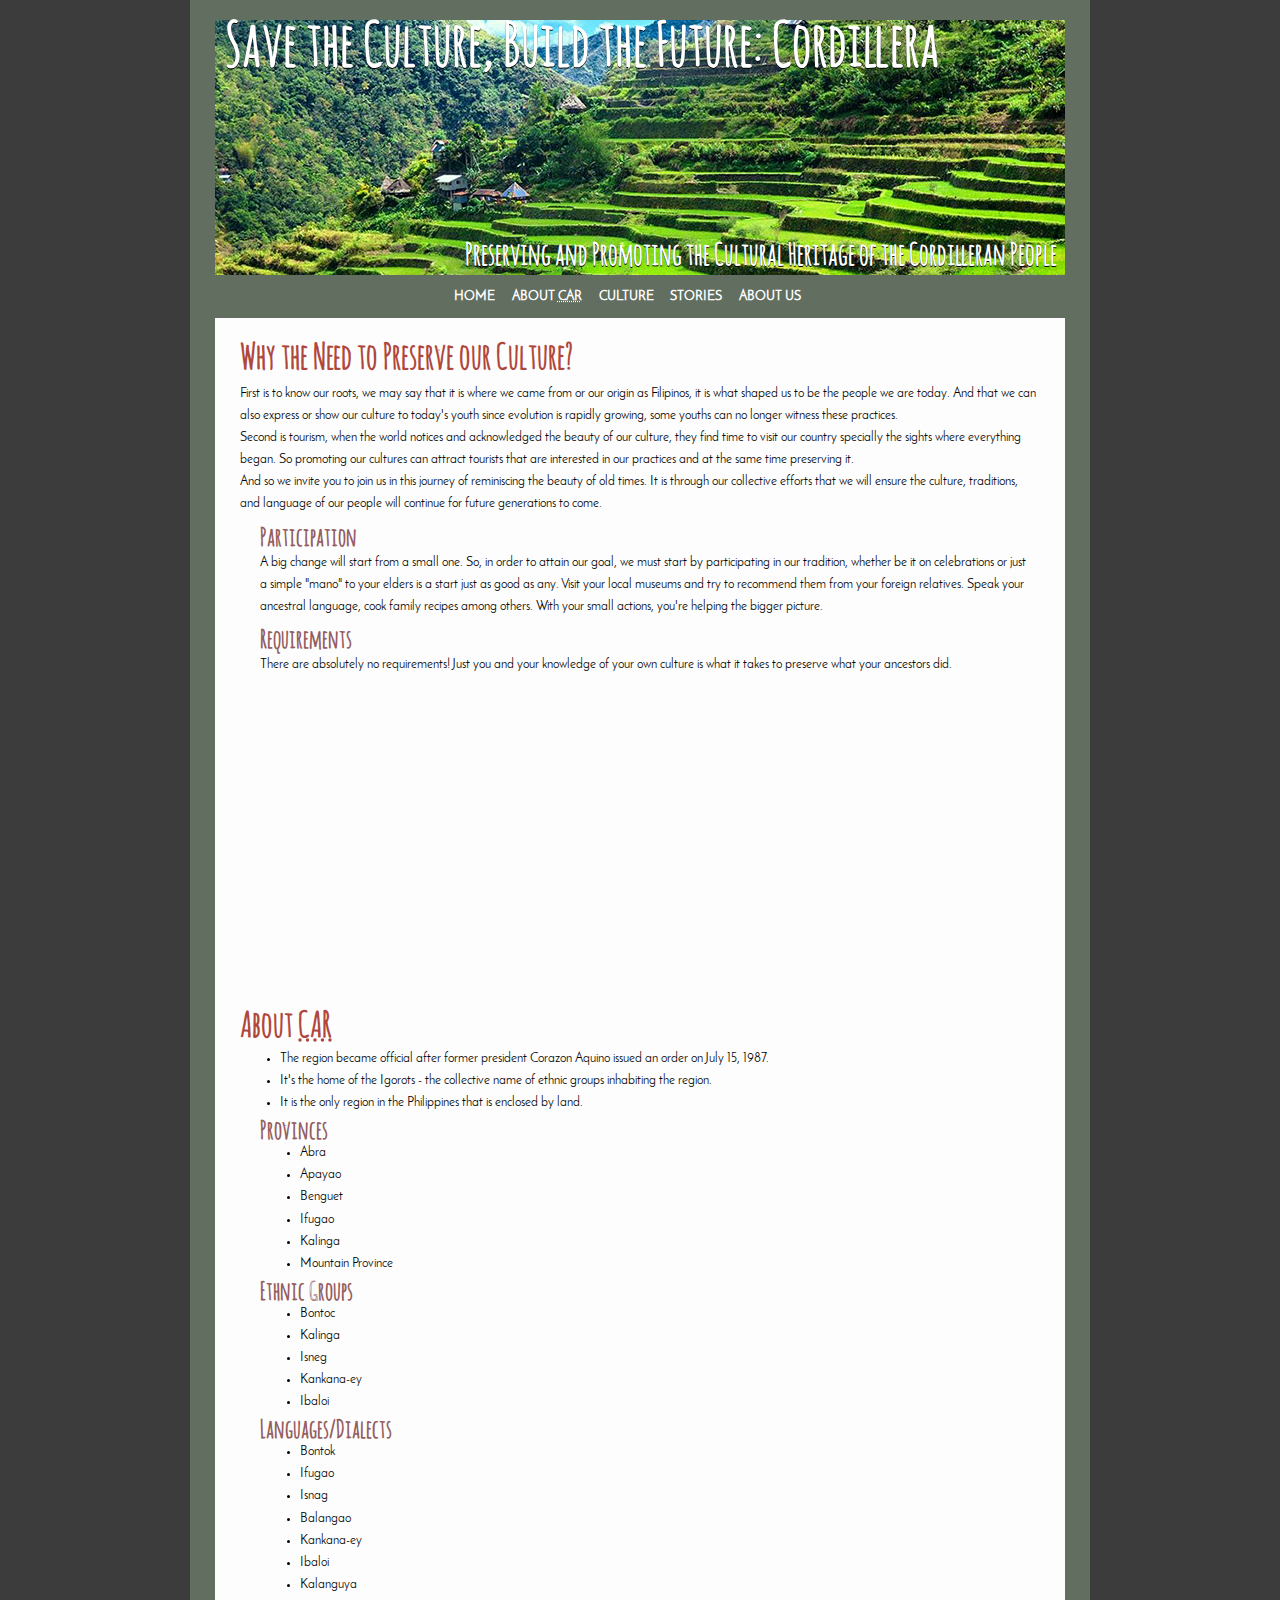
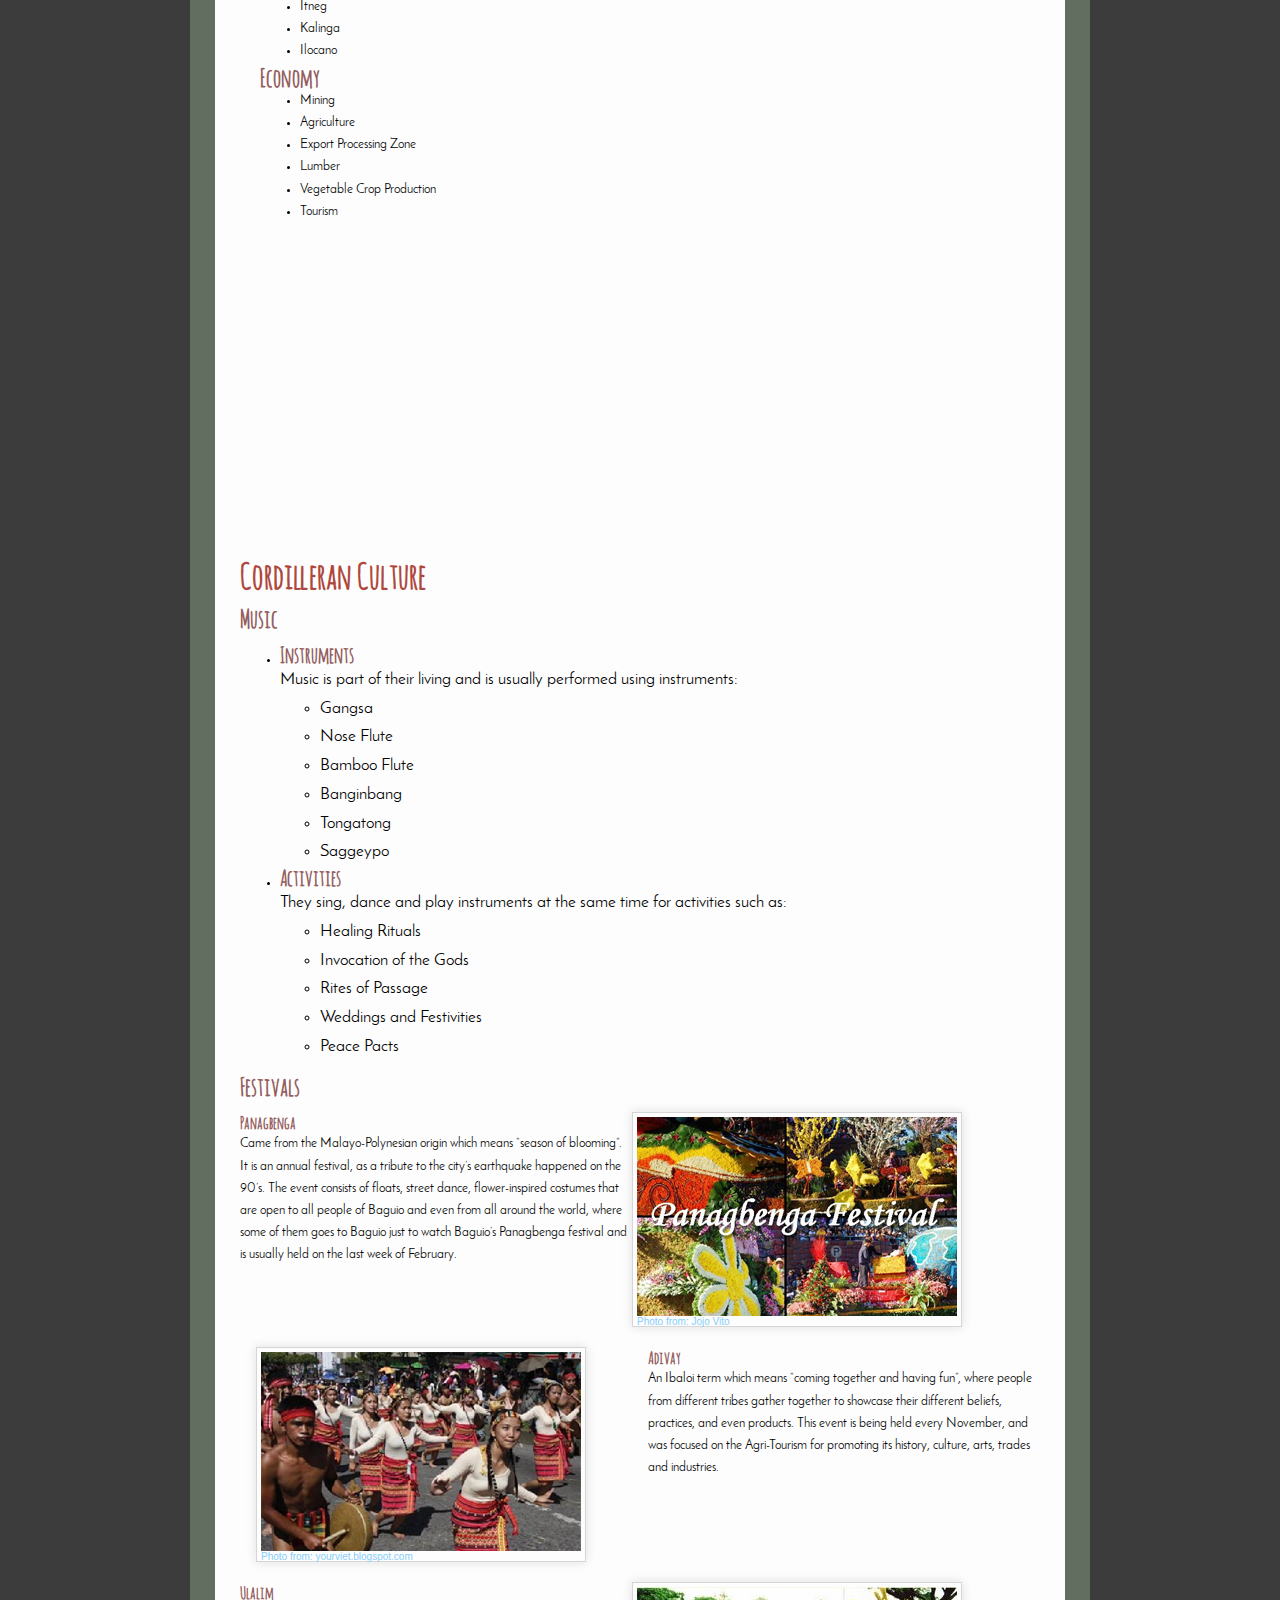
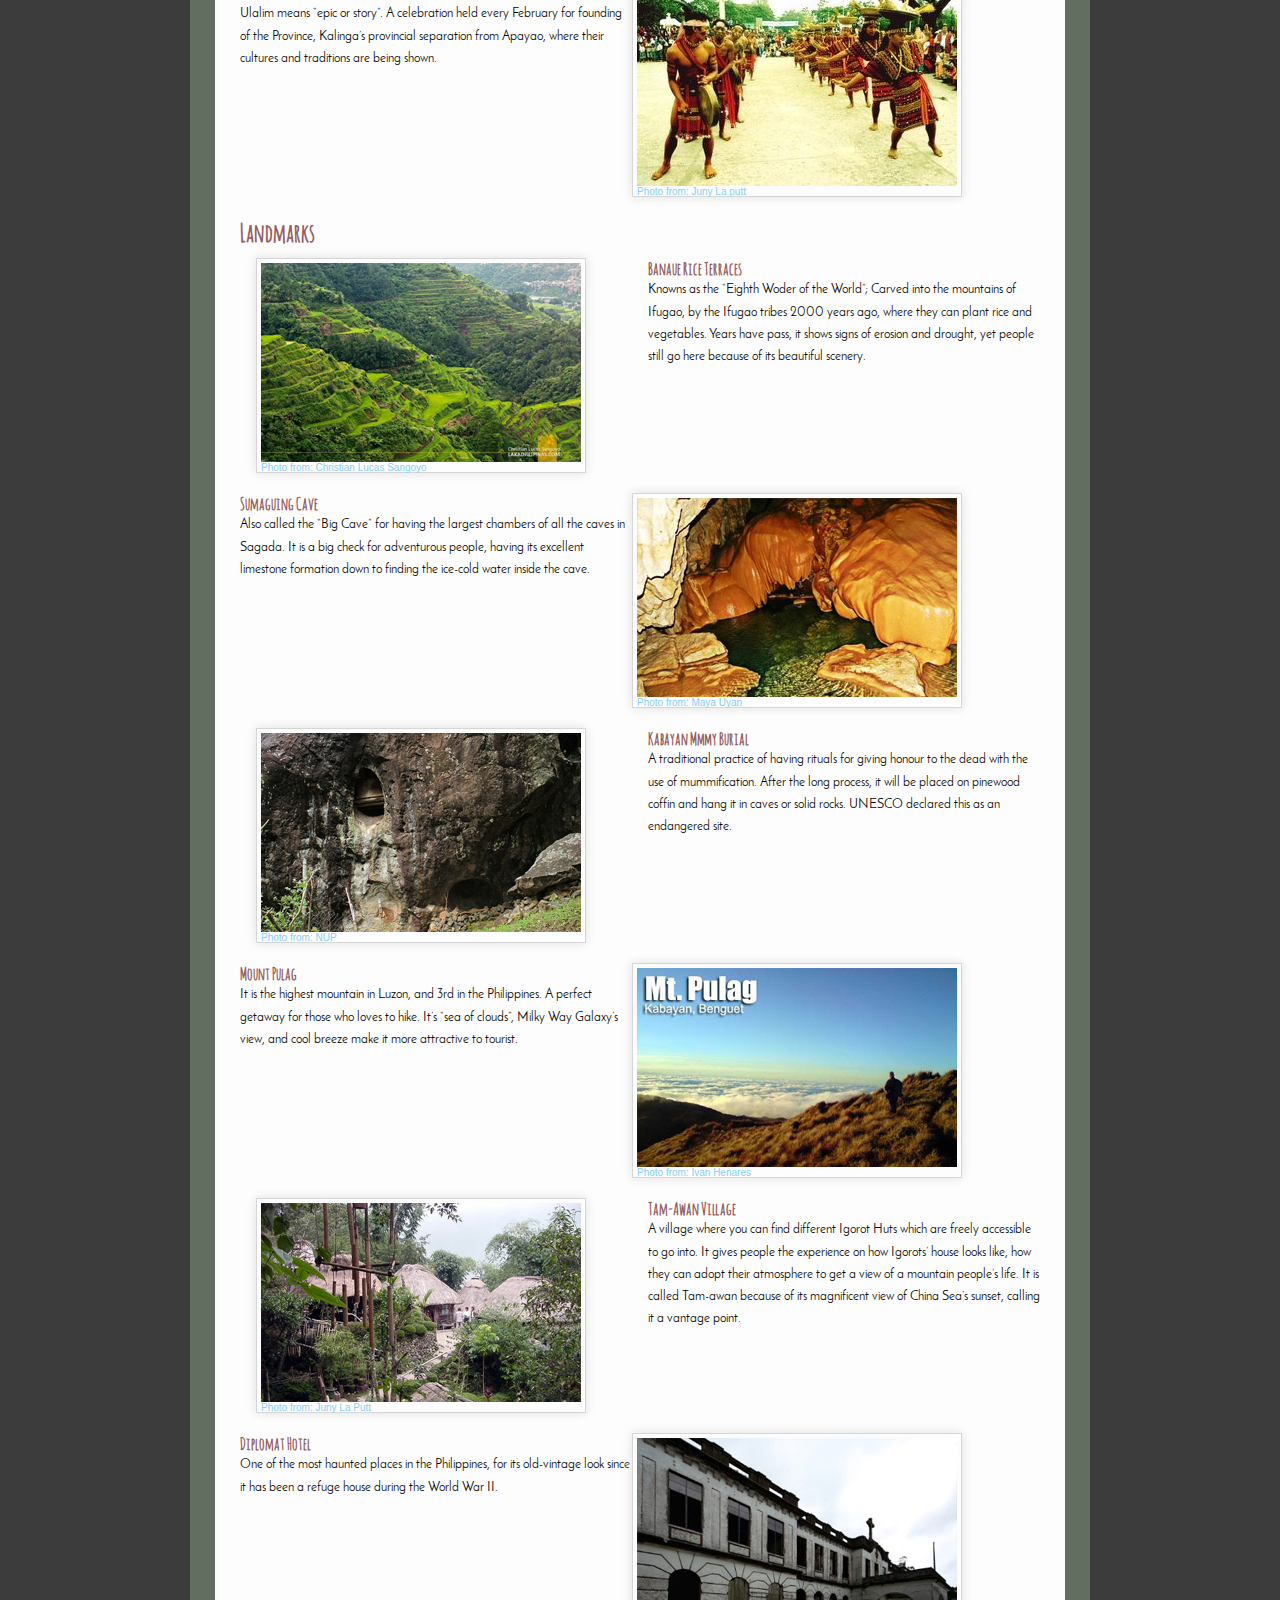
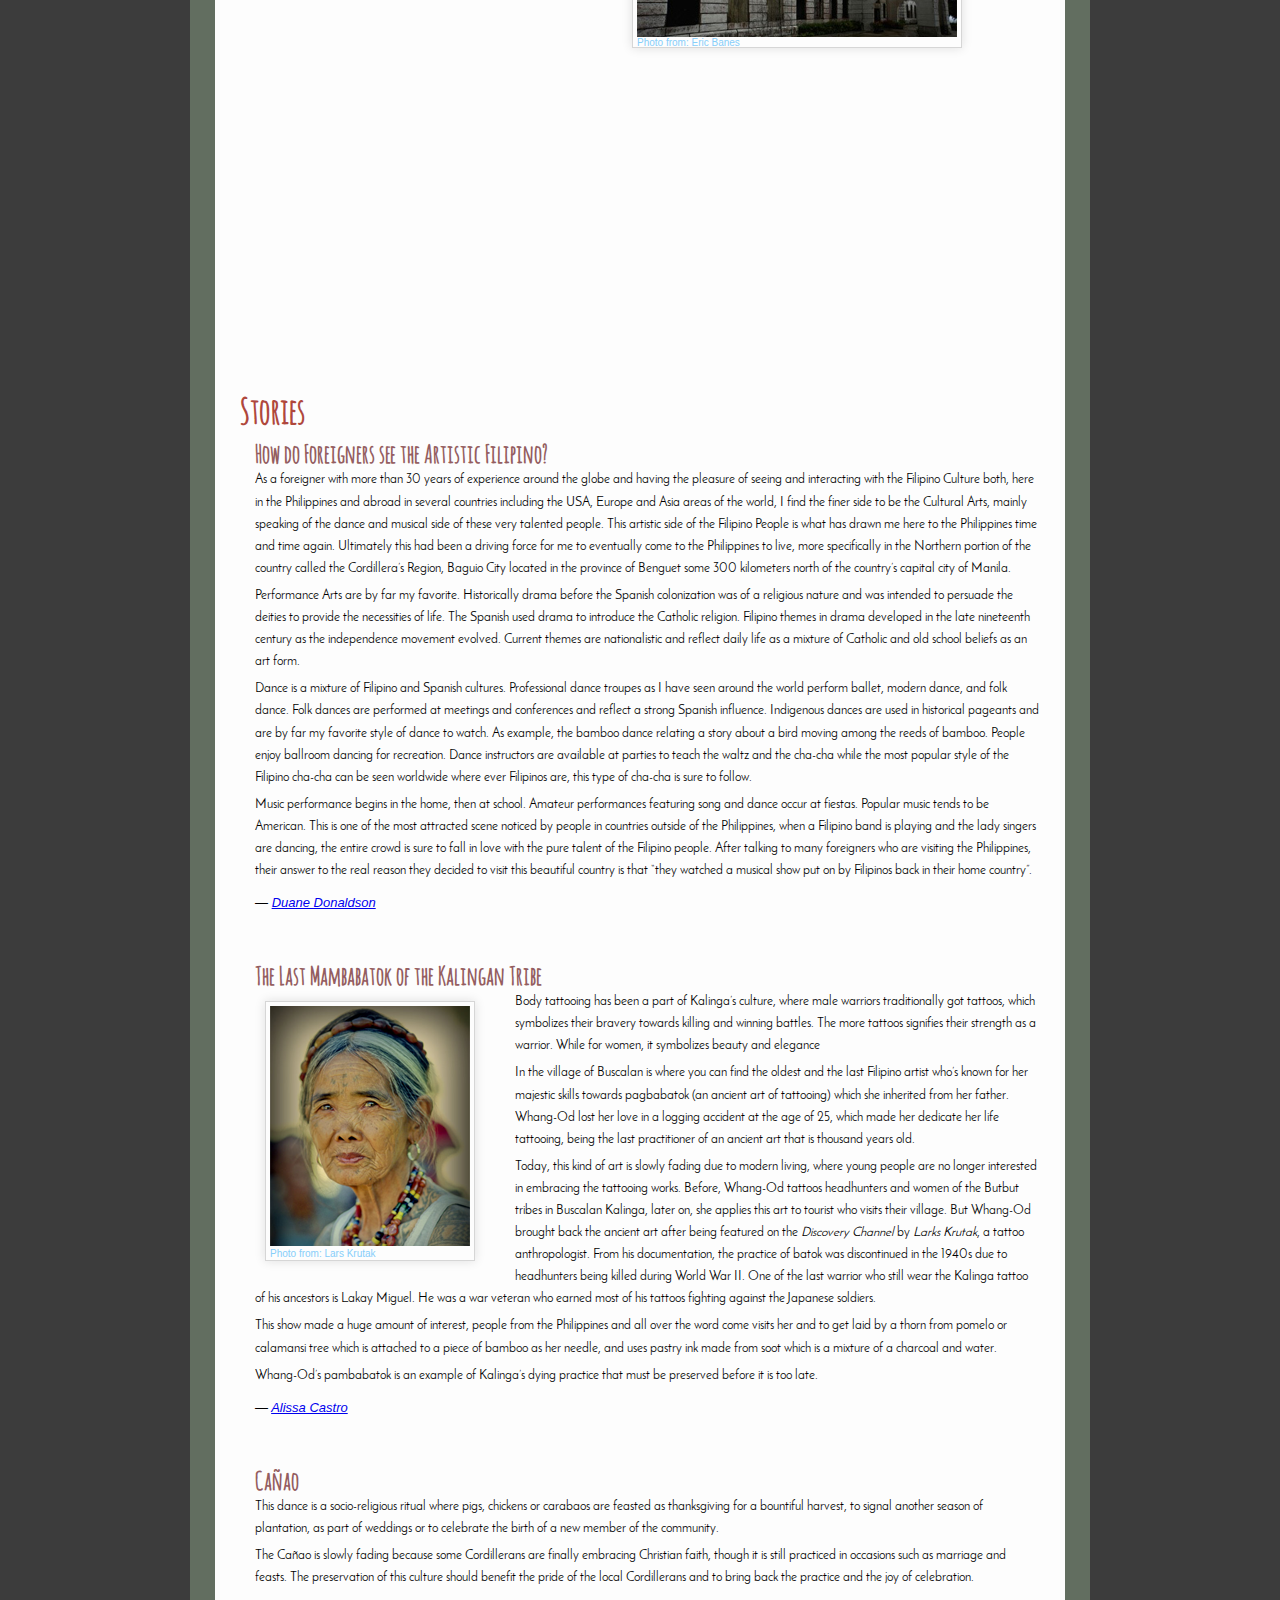
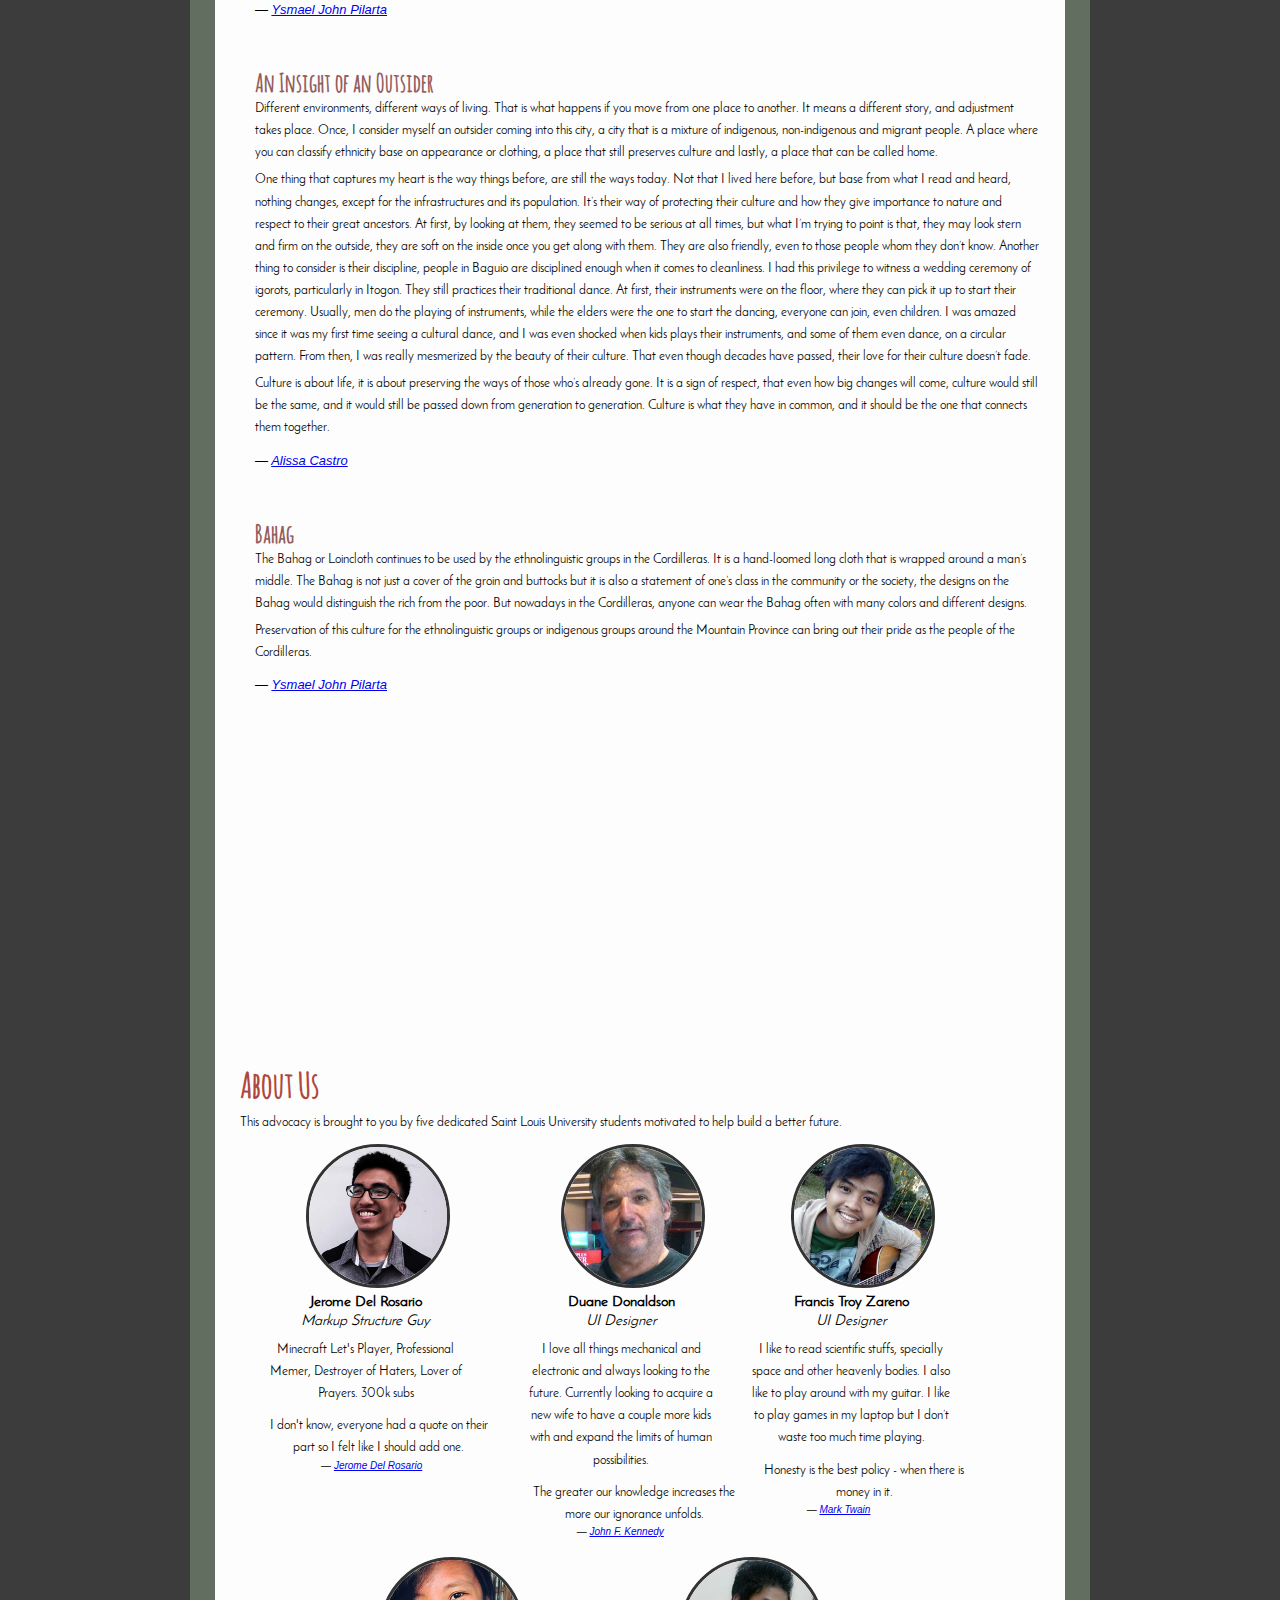
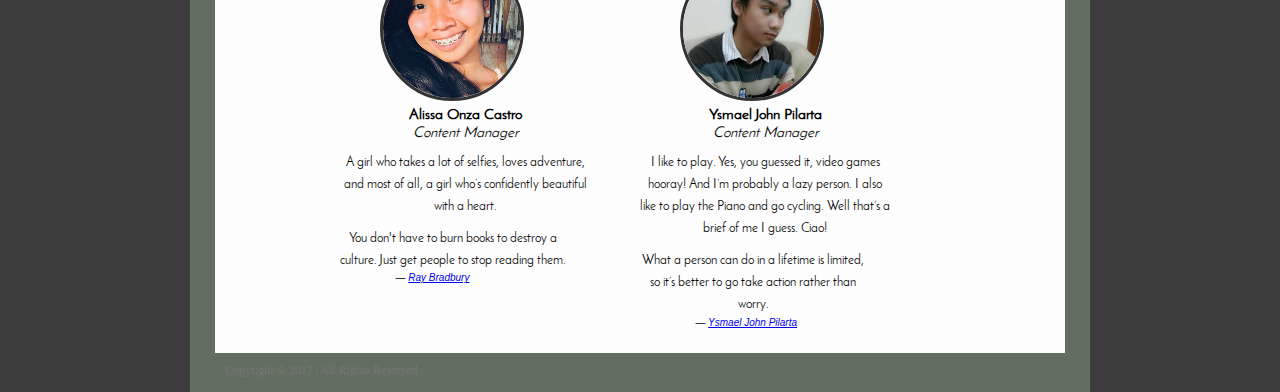
<file: index.html>
<!DOCTYPE html>
<html lang="en-US">
<head>
	<meta charset="utf-8">
	<title>Save the Culture, Build the Future: Cordillera</title>
	<link href="styles/style.css" rel="stylesheet" type = "text/css" media="screen">
	<meta name="description" content="A website intended to advocate for and raise awareness about the cultural heritage of the Cordillera Administrative Region as a requirement of the course Web Systems and Technologies.">
</head>

<body>
<div id="page-wrapper">
	<section class="intro">
		<header id="banner">
			<h1>Save the Culture, Build the Future: Cordillera</h1>
			<h2>Preserving and Promoting the Cultural Heritage of the Cordilleran People</h2>
		</header>

		<nav class="navigation">
			<ul>
				<li><a href="#home">Home</a></li>
				<li><a href="#about">About <abbr title="Cordillera Administrative Region">CAR</abbr></a></li>
				<li><a href="#culture">Culture</a></li>
				<li><a href="#stories">Stories</a></li>
				<li><a href="#aboutus">About Us</a></li>
			</ul>
		</nav>
	</section>
	
	<div class="main-content">
		<section id="home">
			<div class="preamble">
				<h3>Why the Need to Preserve our Culture?</h3>
				<p>First is to know our roots, we may say that it is where we came from or our origin as Filipinos, it is what shaped us to be the people we are today. And that we can also express or show our culture to today's youth since evolution is rapidly growing, some youths can no longer witness these practices.</p>
				<p>Second is tourism, when the world notices and acknowledged the beauty of our culture, they find time to visit our country specially the sights where everything began. So promoting our cultures can attract tourists that are interested in our practices and at the same time preserving it.</p>
				<p>And so we invite you to join us in this journey of reminiscing the beauty of old times. It is through our collective efforts that we will ensure the culture, traditions, and language of our people will continue for future generations to come.</p>
			</div>
			
			<div class="participation">
				<h4>Participation</h4>
				<p>A big change will start from a small one. So, in order to attain our goal, we must start by participating in our tradition, whether be it on celebrations or just a simple "mano" to your elders is a start just as good as any. Visit your local museums and try to recommend them from your foreign relatives. Speak your ancestral language, cook family recipes among others. With your small actions, you're helping the bigger picture.</p>
			</div>

			<div class="requirements">
				<h4>Requirements</h4>
				<p>There are absolutely no requirements! Just you and your knowledge of your own culture is what it takes to preserve what your ancestors did.</p>
				</div>
		</section>
		
		<section id="about">
			<h3>About <abbr title="Cordillera Administrative Region">CAR</abbr></h3>
			<ul class="facts">
				<li>The region became official after former president Corazon Aquino issued an order on July 15, 1987.</li>
				<li>It's the home of the Igorots - the collective name of ethnic groups inhabiting the region.</li>
				<li>It is the only region in the Philippines that is enclosed by land.</li>
			</ul>
			<div class="provinces"><h4>Provinces</h4>
				<ul>
					<li>Abra</li>
					<li>Apayao</li>
					<li>Benguet</li>
					<li>Ifugao</li>
					<li>Kalinga</li>
					<li>Mountain Province</li>
				</ul>
			</div>
			<div class="ethnic-groups"><h4>Ethnic Groups</h4>
				<ul>
					<li>Bontoc</li>
					<li>Kalinga</li>
					<li>Isneg</li>
					<li>Kankana-ey</li>
					<li>Ibaloi</li>
				</ul>
			</div>
			<div class="languages"><h4>Languages/Dialects</h4>
				<ul>
					<li>Bontok</li>
					<li>Ifugao</li>
					<li>Isnag</li>
					<li>Balangao</li>
					<li>Kankana-ey</li>
					<li>Ibaloi</li>
					<li>Kalanguya</li>
					<li>Itneg</li>
					<li>Kalinga</li>
					<li>Ilocano</li>
				</ul>
			</div>
			<div class="economy"><h4>Economy</h4>
				<ul>
					<li>Mining</li>
					<li>Agriculture</li>
					<li>Export Processing Zone</li>
					<li>Lumber</li>
					<li>Vegetable Crop Production</li>
					<li>Tourism</li>
				</ul>
			</div>
		</section>

		<section id="culture">
			<h3>Cordilleran Culture</h3>
			<div class="music"><h4>Music</h4>
				<ul>
					<li id="instruments"><h5>Instruments</h5>
						<p>Music is part of their living and is usually performed using instruments:</p>
						<ul>
							<li>Gangsa</li>
							<li>Nose Flute</li>
							<li>Bamboo Flute</li>
							<li>Banginbang</li>
							<li>Tongatong</li>
							<li>Saggeypo</li>
						</ul>
					</li>
					<li id="activities"><h5>Activities</h5>
						<p>They sing, dance and play instruments at the same time for activities such as:</p>
						<ul>
							<li>Healing Rituals</li>
							<li>Invocation of the Gods</li>
							<li>Rites of Passage</li>
							<li>Weddings and Festivities</li>
							<li>Peace Pacts</li>
						</ul>
					</li>
				</ul>
			</div>
			
			<div class="festivals">
				<h4>Festivals</h4>
				<div id="panagbenga" class="fest">
					<div class="floatLeft">
						<h5>Panagbenga</h5>
						<p>Came from the Malayo-Polynesian origin which means “season of blooming”. It is an annual festival, as a tribute to the city’s earthquake happened on the 90’s. 
						The event consists of floats, street dance, flower-inspired costumes that are open to all people of Baguio and even from all around the world, where some of them goes to Baguio just to watch Baguio’s Panagbenga festival and is usually held on the last week of February.</p>
					</div>
					<div class="floatLeft">
						<figure class="content-image">
							<img class= "images" src="images/panagbenga.jpg" alt="Panagbenga">
							<figcaption>Photo from: Jojo Vito</figcaption>
						</figure>
					</div>
				</div>
				<div id="adivay" class="fest">
					<div class="floatRight">
						<h5>Adivay</h5>
						<p>An Ibaloi term which means “coming together and having fun”, where people from different tribes gather together to showcase their different beliefs, practices, and even products. 
						This event is being held every November, and was focused on the Agri-Tourism for promoting its history, culture, arts, trades and industries. </p>
					</div>
					<div class="floatRight">
						<figure class="content-image">
							<img class= "images" src="images/adivay.jpg" alt="Adivay">
							<figcaption>Photo from: yourviet.blogspot.com</figcaption>
						</figure>
					</div>
				</div>
				<div id="ulalim" class="fest">
					<div class="floatLeft">
						<h5>Ulalim</h5>
						<p>Ulalim means “epic or story”. A celebration held every February for founding of the Province, Kalinga’s provincial separation from Apayao, where their cultures and traditions are being shown. </p>
					</div>
					<div class="floatLeft">
						<figure class="content-image">
							<img class="images" src="images/ulalim.jpg" alt="Ulalim">
							<figcaption>Photo from: Juny La putt</figcaption>
						</figure>
					</div>
				</div>
			</div><!--closing tag for the festival-->
			
			<div class="landmarks">
				<h4>Landmarks</h4>
				<div id="banaue" class="mark">
					<div class="floatRight">
						<h5>Banaue Rice Terraces</h5>
						<p>Knowns as the “Eighth Woder of the World”; Carved into the mountains of Ifugao, by the Ifugao tribes 2000 years ago, where they can plant rice and vegetables. Years have pass, it shows signs of erosion and drought, yet people still go here because of its beautiful scenery.</p>
					</div>
					<div class="floatRight">
						<figure class="content-image">
							<img class="images" src="images/banaue.jpg" alt="Banaue Rice Terraces">
							<figcaption>Photo from: Christian Lucas Sangoyo</figcaption>
						</figure>
					</div>
				</div>
				<div id="sumaguing" class="mark">
					<div class="floatLeft">
						<h5>Sumaguing Cave</h5>
						<p>Also called the “Big Cave” for having the largest chambers of all the caves in Sagada. It is a big check for adventurous people, having its excellent limestone formation down to finding the ice-cold water inside the cave.</p>
					</div>
					<div class="floatLeft">
						<figure class="content-image">
							<img class="images" src="images/sumaguing.jpg" alt="Sumaguing Cave">
							<figcaption>Photo from: Maya Uyan</figcaption>
						</figure>
					</div>
				</div>
				<div id="kabayan" class="mark">
					<div class="floatRight">
						<h5>Kabayan Mmmy Burial</h5>
						<p>A traditional practice of having rituals for giving honour to the dead with the use of mummification. After the long process, it will be placed on pinewood coffin and hang it in caves or solid rocks. UNESCO declared this as an endangered site. </p>
					</div>
					<div class="floatRight">
						<figure class="content-image">
							<img class="images" src="images/kabayan.jpg" alt="Kabayan Mummy Burial">
							<figcaption>Photo from: NUP</figcaption>
						</figure>
					</div>
				</div>
				<div id="pulag" class="mark">
					<div class="floatLeft">
						<h5>Mount Pulag</h5>
						<p>It is the highest mountain in Luzon, and 3rd in the Philippines. A perfect getaway for those who loves to hike. It’s “sea of clouds”, Milky Way Galaxy’s view, and cool breeze make it more attractive to tourist.</p>
					</div>
					<div class="floatLeft">
						<figure class="content-image">
							<img class="images" src="images/pulag.jpg" alt="Mount Pulag">
							<figcaption>Photo from: Ivan Henares</figcaption>
						</figure>
					</div>
				</div>
				<div id="tam-awan" class="mark">
					<div class="floatRight">
						<h5>Tam-Awan Village</h5>
						<p> A village where you can find different Igorot Huts which are freely accessible to go into. It gives people the experience on how Igorots’ house looks like, how they can adopt their atmosphere to get a view of a mountain people’s life. It is called Tam-awan because of its magnificent view of China Sea’s sunset, calling it a vantage point. </p>
					</div>
					<div class="floatRight">
						<figure class="content-image">
							<img class="images" src="images/tamawan.jpg" alt="Tam-Awan Village">
							<figcaption>Photo from: Juny La Putt</figcaption>
						</figure>
					</div>
				</div>
				<div id="diplomat" class="mark">
					<div class="floatLeft">
						<h5> Diplomat Hotel</h5>
						<p> One of the most haunted places in the Philippines, for its old-vintage look since it has been a refuge house during the World War II. </p>
					</div>
					<div class="floatLeft">
						<figure class="content-image">
							<img class ="images" src="images/diplomat.jpg" alt="Diplomat Hotel">
							<figcaption>Photo from: Eric Banes</figcaption>
						</figure>
					</div>
				</div>
			</div>
		</section>
		
		<section id="stories">
			<h3>Stories</h3>
			<div class="story" id="duane">
				<h4>How do Foreigners see the Artistic Filipino?</h4>
				<p>As a foreigner with more than 30 years of experience around the globe and having the pleasure of seeing and interacting with the Filipino Culture both, here in the Philippines and abroad in several countries including the USA, Europe and Asia areas of the world, I find the finer side to be the Cultural Arts, mainly speaking of the dance and musical side of these very talented people.  This artistic side of the Filipino People is what has drawn me here to the Philippines time and time again.  Ultimately this had been a driving force for me to eventually come to the Philippines to live, more specifically in the Northern portion of the country called the Cordillera’s Region, Baguio City located in the province of Benguet some 300 kilometers north of the country’s capital city of Manila.</p>
				<p>Performance Arts are by far my favorite.  Historically drama before the Spanish colonization was of a religious nature and was intended to persuade the deities to provide the necessities of life.  The Spanish used drama to introduce the Catholic religion.  Filipino themes in drama developed in the late nineteenth century as the independence movement evolved.  Current themes are nationalistic and reflect daily life as a mixture of Catholic and old school beliefs as an art form.</p>
				<p>Dance is a mixture of Filipino and Spanish cultures.  Professional dance troupes as I have seen around the world perform ballet, modern dance, and folk dance.  Folk dances are performed at meetings and conferences and reflect a strong Spanish influence.  Indigenous dances are used in historical pageants and are by far my favorite style of dance to watch.  As example, the bamboo dance relating a story about a bird moving among the reeds of bamboo.  People enjoy ballroom dancing for recreation.  Dance instructors are available at parties to teach the waltz and the cha-cha while the most popular style of the Filipino cha-cha can be seen worldwide where ever Filipinos are, this type of cha-cha is sure to follow.</p>
				<p>Music performance begins in the home, then at school.  Amateur performances featuring song and dance occur at fiestas.  Popular music tends to be American.  This is one of the most attracted scene noticed by people in countries outside of the Philippines, when a Filipino band is playing and the lady singers are dancing, the entire crowd is sure to fall in love with the pure talent of the Filipino people.  After talking to many foreigners who are visiting the Philippines, their answer to the real reason they decided to visit this beautiful country is that “they watched a musical show put on by Filipinos back in their home country”.</p>
				<cite class="author">&mdash; <a href="#aboutus">Duane Donaldson</a></cite>
			</div>
			<div class="story" id="mambabatok">
				<h4>The Last Mambabatok of the Kalingan Tribe</h4>
				<figure class="fang-od">
					<img src="images/fang-od.png" alt="Fang-Od"/>
					<figcaption>Photo from: Lars Krutak</figcaption>
				</figure>
				<p>Body tattooing has been a part of Kalinga’s culture, where male warriors traditionally got tattoos, which symbolizes their bravery towards killing and winning battles. The more tattoos signifies their strength as a warrior. While for women, it symbolizes beauty and elegance</p>
			    <p>In the village of Buscalan is where you can find the oldest and the last Filipino artist who’s known for her majestic skills towards pagbabatok (an ancient art of tattooing) which she inherited from her father. Whang-Od lost her love in a logging accident at the age of 25, which made her dedicate her life tattooing, being the last practitioner of an ancient art that is thousand years old.</p>
				<p>Today, this kind of art is slowly fading due to modern living, where young people are no longer interested in embracing the tattooing works. Before, Whang-Od tattoos headhunters and women of the Butbut tribes in Buscalan Kalinga, later on, she applies this art to tourist who visits their village. But Whang-Od brought back the ancient art after being featured on the <em>Discovery Channel</em> by <cite>Larks Krutak</cite>, a tattoo anthropologist. From his documentation, the practice of batok was discontinued in the 1940s due to headhunters being killed during World War II. One of the last warrior who still wear the Kalinga tattoo of his ancestors is Lakay Miguel. He was a war veteran who earned most of his tattoos fighting against the Japanese soldiers.</p>
				<p>This show made a huge amount of interest, people from the Philippines and all over the word come visits her and to get laid by a thorn from pomelo or calamansi tree which is attached to a piece of bamboo as her needle, and uses pastry ink made from soot which is a mixture of a charcoal and water.</p>
				<p>Whang-Od’s pambabatok is an example of Kalinga’s dying practice that must be preserved before it is too late.</p>
				<cite class="author">&mdash; <a href="#aboutus">Alissa Castro</a></cite>
			</div>
			<div class="story" id="canao">
				<h4>Cañao</h4>
				<p>This dance is a socio-religious ritual where pigs, chickens or carabaos are feasted as thanksgiving for a bountiful harvest, to signal another season of plantation, as part of weddings or to celebrate the birth of a new member of the community.</p>
				<p>The Cañao is slowly fading because some Cordillerans are finally embracing Christian faith, though it is still practiced in occasions such as marriage and feasts. The preservation of this culture should benefit the pride of the local Cordillerans and to bring back the practice and the joy of celebration.</p>
				<cite class="author">&mdash; <a href="#aboutus">Ysmael John Pilarta</a></cite>
			</div>
			<div class="story" id="outsider">
				<h4>An Insight of an Outsider</h4>
				<p>Different environments, different ways of living. That is what happens if you move from one place to another. It means a different story, and adjustment takes place. Once, I consider myself an outsider coming into this city, a city that is a mixture of indigenous, non-indigenous and migrant people. A place where you can classify ethnicity base on appearance or clothing, a place that still preserves culture and lastly, a place that can be called home.</p>
				<p>One thing that captures my heart is the way things before, are still the ways today. Not that I lived here before, but base from what I read and heard, nothing changes, except for the infrastructures and its population. It’s their way of protecting their culture and how they give importance to nature and respect to their great ancestors. At first, by looking at them, they seemed to be serious at all times, but what I’m trying to point is that, they may look stern and firm on the outside, they are soft on the inside once you get along with them. They are also friendly, even to those people whom they don’t know. Another thing to consider is their discipline, people in Baguio are disciplined enough when it comes to cleanliness. I had this privilege to witness a wedding ceremony of igorots, particularly in Itogon. They still practices their traditional dance. At first, their instruments were on the floor, where they can pick it up to start their ceremony. Usually, men do the playing of instruments, while the elders were the one to start the dancing, everyone can join, even children. I was amazed since it was my first time seeing a cultural dance, and I was even shocked when kids plays their instruments, and some of them even dance, on a circular pattern. From then, I was really mesmerized by the beauty of their culture. That even though decades have passed, their love for their culture doesn’t fade.</p>
				<p>Culture is about life, it is about preserving the ways of those who’s already gone. It is a sign of respect, that even how big changes will come, culture would still be the same, and it would still be passed down from generation to generation. Culture is what they have in common, and it should be the one that connects them together.</p>
				<cite class="author">&mdash; <a href="#aboutus">Alissa Castro</a></cite>
			</div>
			<div class="story" id="bahag">
				<h4>Bahag</h4>
				<p>The Bahag or Loincloth continues to be used by the ethnolinguistic groups in the Cordilleras. It is a hand-loomed long cloth that is wrapped around a man’s middle. The Bahag is not just a cover of the groin and buttocks but it is also a statement of one’s class in the community or the society, the designs on the Bahag would distinguish the rich from the poor. But nowadays in the Cordilleras, anyone can wear the Bahag often with many colors and different designs.</p>
				<p>Preservation of this culture for the ethnolinguistic groups or indigenous groups around the Mountain Province can bring out their pride as the people of the Cordilleras.</p>
				<cite class="author">&mdash; <a href="#aboutus">Ysmael John Pilarta</a></cite>
			</div>
		</section>
		
		<section class="columns" id="aboutus">
			<h3>About Us</h3>
			<p>This advocacy is brought to you by five dedicated Saint Louis University students motivated to help build a better future.</p>
			<div class="team team1">
				<figure class="member"><img src="images/jerome.png" alt="Jerome" /></figure>
				<p class="name">Jerome Del Rosario</p>
				<p class="role">Markup Structure Guy</p>
				<p class="desc">Minecraft Let's Player, Professional Memer, Destroyer of Haters, Lover of Prayers. 300k subs</p>
				<blockquote>
					<p>I don't know, everyone had a quote on their part so I felt like I should add one.</p>
					<cite>&mdash; <a href="https://www.facebook.com/so.i.can.write.anything.here.huh" target="_blank">Jerome Del Rosario</a></cite>
				</blockquote>	
			</div>
			<div class="team team1">
				<figure class="member"><img src="images/duane.png" alt="Duane" /></figure>
				<p class="name">Duane Donaldson</p>
				<p class="role">UI Designer</p>
				<p class="desc">I love all things mechanical and electronic and always looking to the future. Currently looking to acquire a new wife to have a couple more kids with and expand the limits of human possibilities.</p>
				<blockquote>
					<p>The greater our knowledge increases the more our ignorance unfolds.</p>
					<cite>&mdash; <a href="https://en.wikipedia.org/wiki/John_F._Kennedy" target="_blank">John F. Kennedy</a></cite>
				</blockquote>
			</div>
			<div class="team team1 last">
				<figure class="member"><img src="images/troy.png" alt="Troy" /></figure>
				<p class="name">Francis Troy Zareno</p>
				<p class="role">UI Designer</p>
				<p class="desc">I like to read scientific stuffs, specially space and other heavenly bodies. I also like to play around with my guitar. I like to play games in my laptop but I don’t waste too much time playing.</p>
				<blockquote>
					<p>Honesty is the best policy - when there is money in it.</p>
					<cite>&mdash; <a href="https://en.wikipedia.org/wiki/Mark_Twain" target="_blank">Mark Twain</a></cite>
				</blockquote>
			</div>
			<div class="team team2">
				<figure class="member"><img src="images/alissa.png" alt="Alissa" /></figure>
				<p class="name">Alissa Onza Castro</p>
				<p class="role">Content Manager</p>
				<p class="desc">A girl who takes a lot of selfies, loves adventure, and most of all, a girl who’s confidently beautiful with a heart.</p>
				<blockquote>
					<p>You don't have to burn books to destroy a culture. Just get people to stop reading them.</p>
					<cite>&mdash; <a href="http://www.goodreads.com/author/show/1630.Ray_Bradbury" target="_blank">Ray Bradbury</a></cite>
				</blockquote>
			</div>
			<div class="team team2 last">
				<figure class="member"><img src="images/ysmael.png" alt="Ysmael" /></figure>
				<p class="name">Ysmael John Pilarta</p>
				<p class="role">Content Manager</p>
				<p class="desc">I like to play. Yes, you guessed it, video games hooray! And I’m probably a lazy person. I also like to play the Piano and go cycling. Well that’s a brief of me I guess. Ciao!</p>
				<blockquote>
					<p>What a person can do in a lifetime is limited, so it’s better to go take action rather than worry.</p>
					<cite>&mdash; <a href="#aboutus" target="_blank">Ysmael John Pilarta</a></cite>
				</blockquote>
			</div>
		</section>
		<div class="break-main-content"></div>
	</div>
	
	<footer>
		<span>Copyright &copy; 2017 | All Rights Reserved</span>
	</footer>
</div>
</body>
</html>
</file>
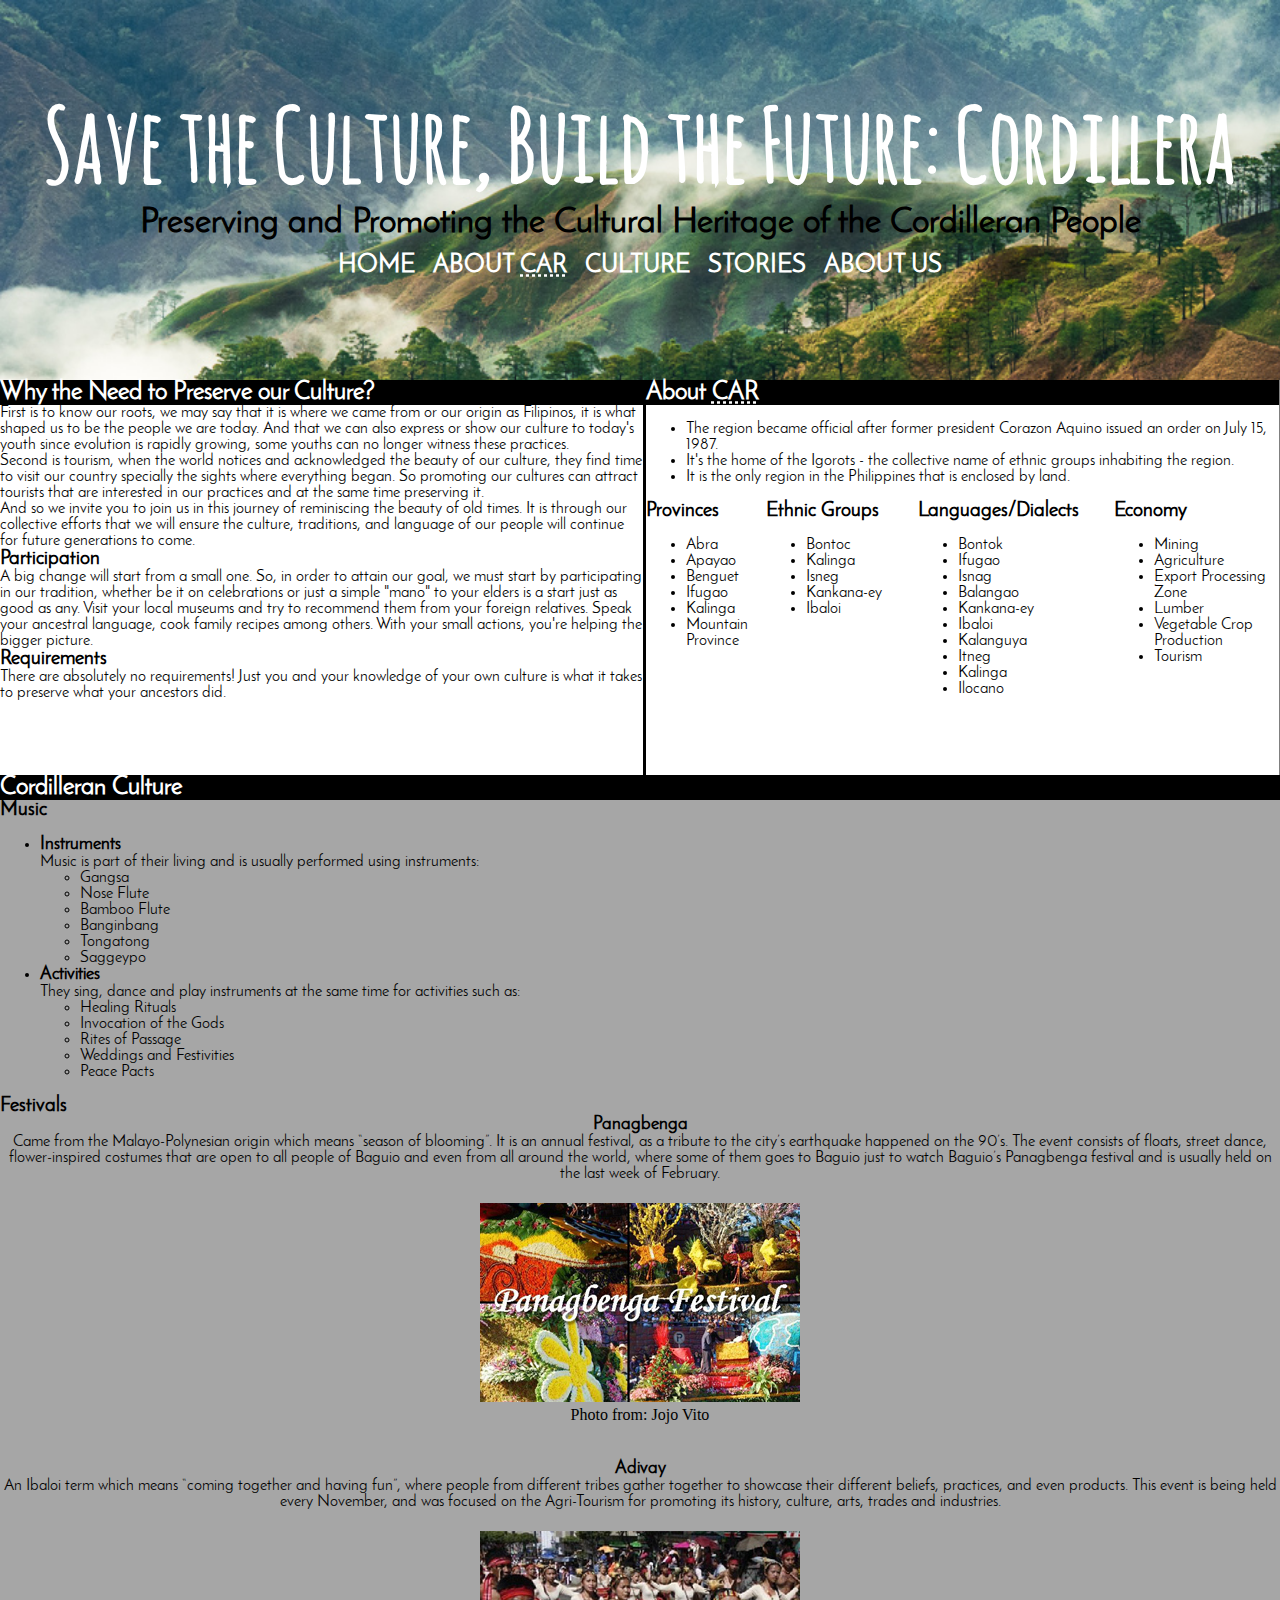
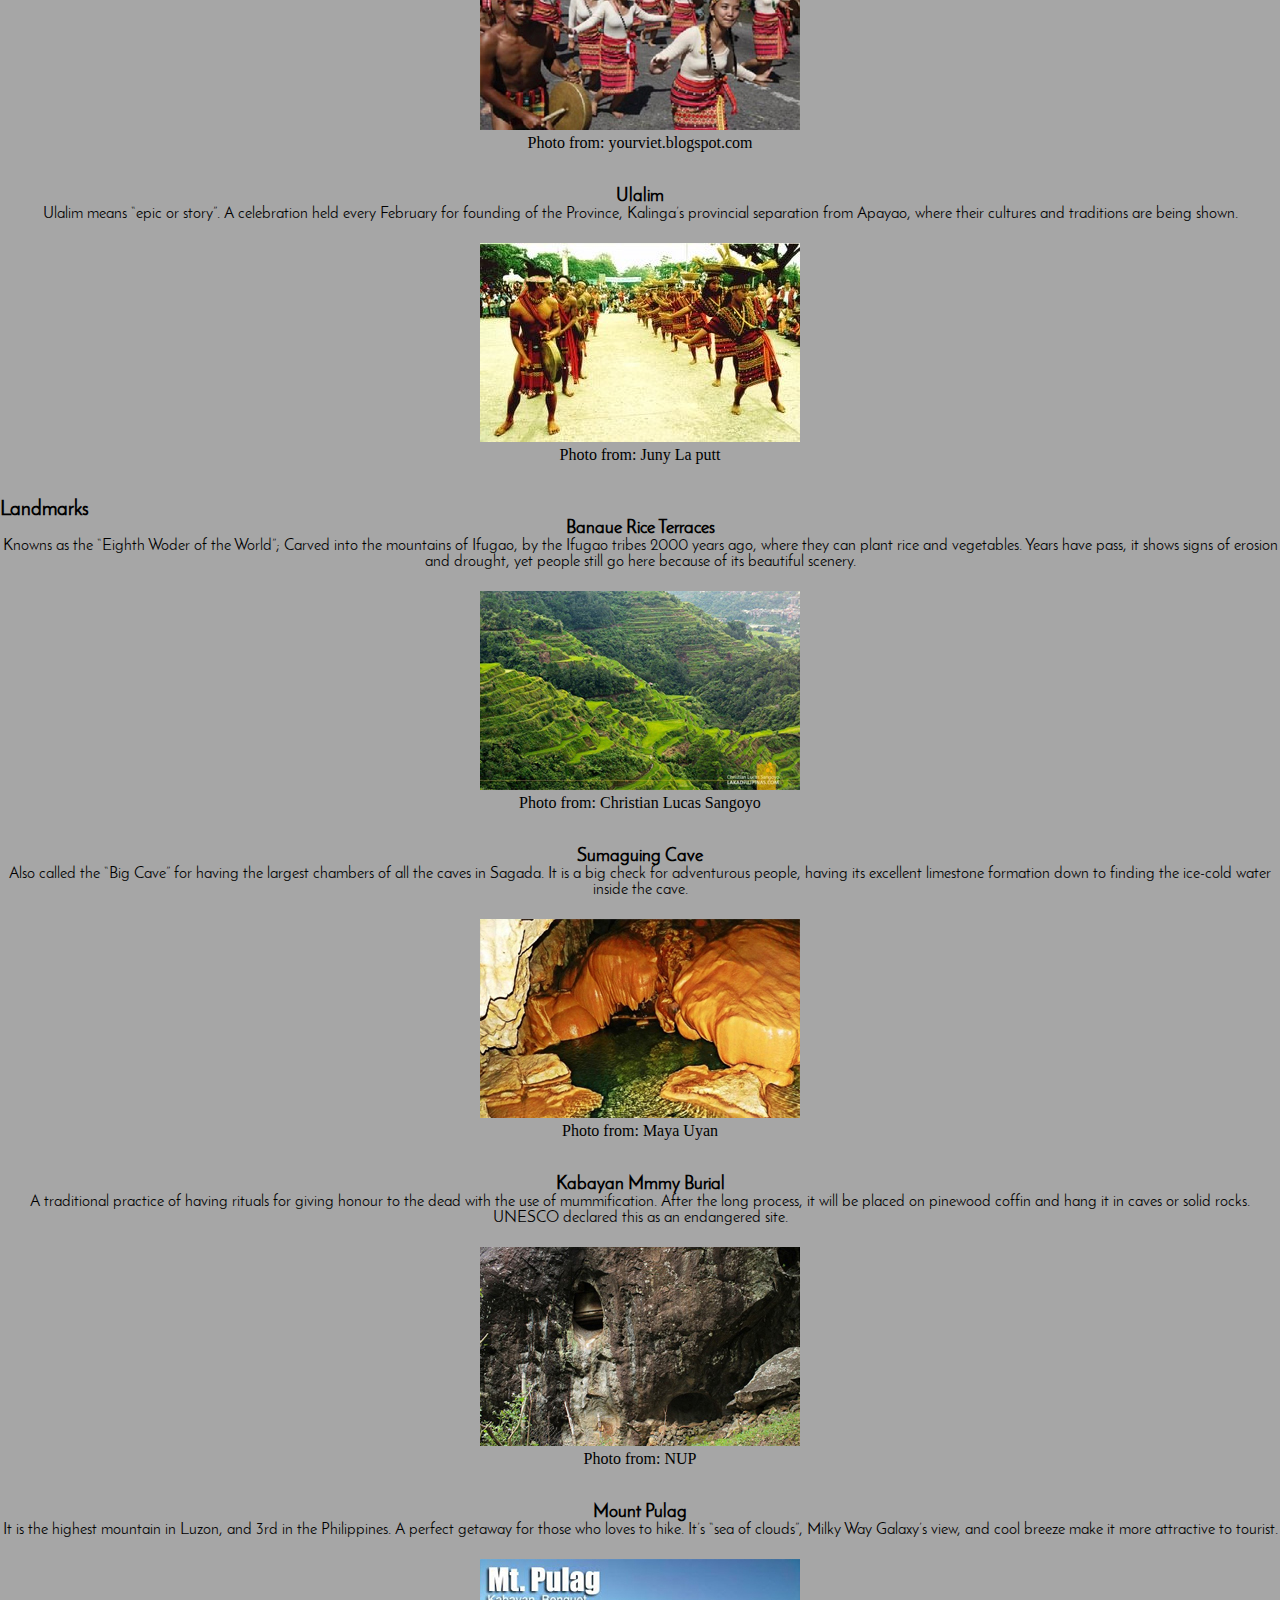
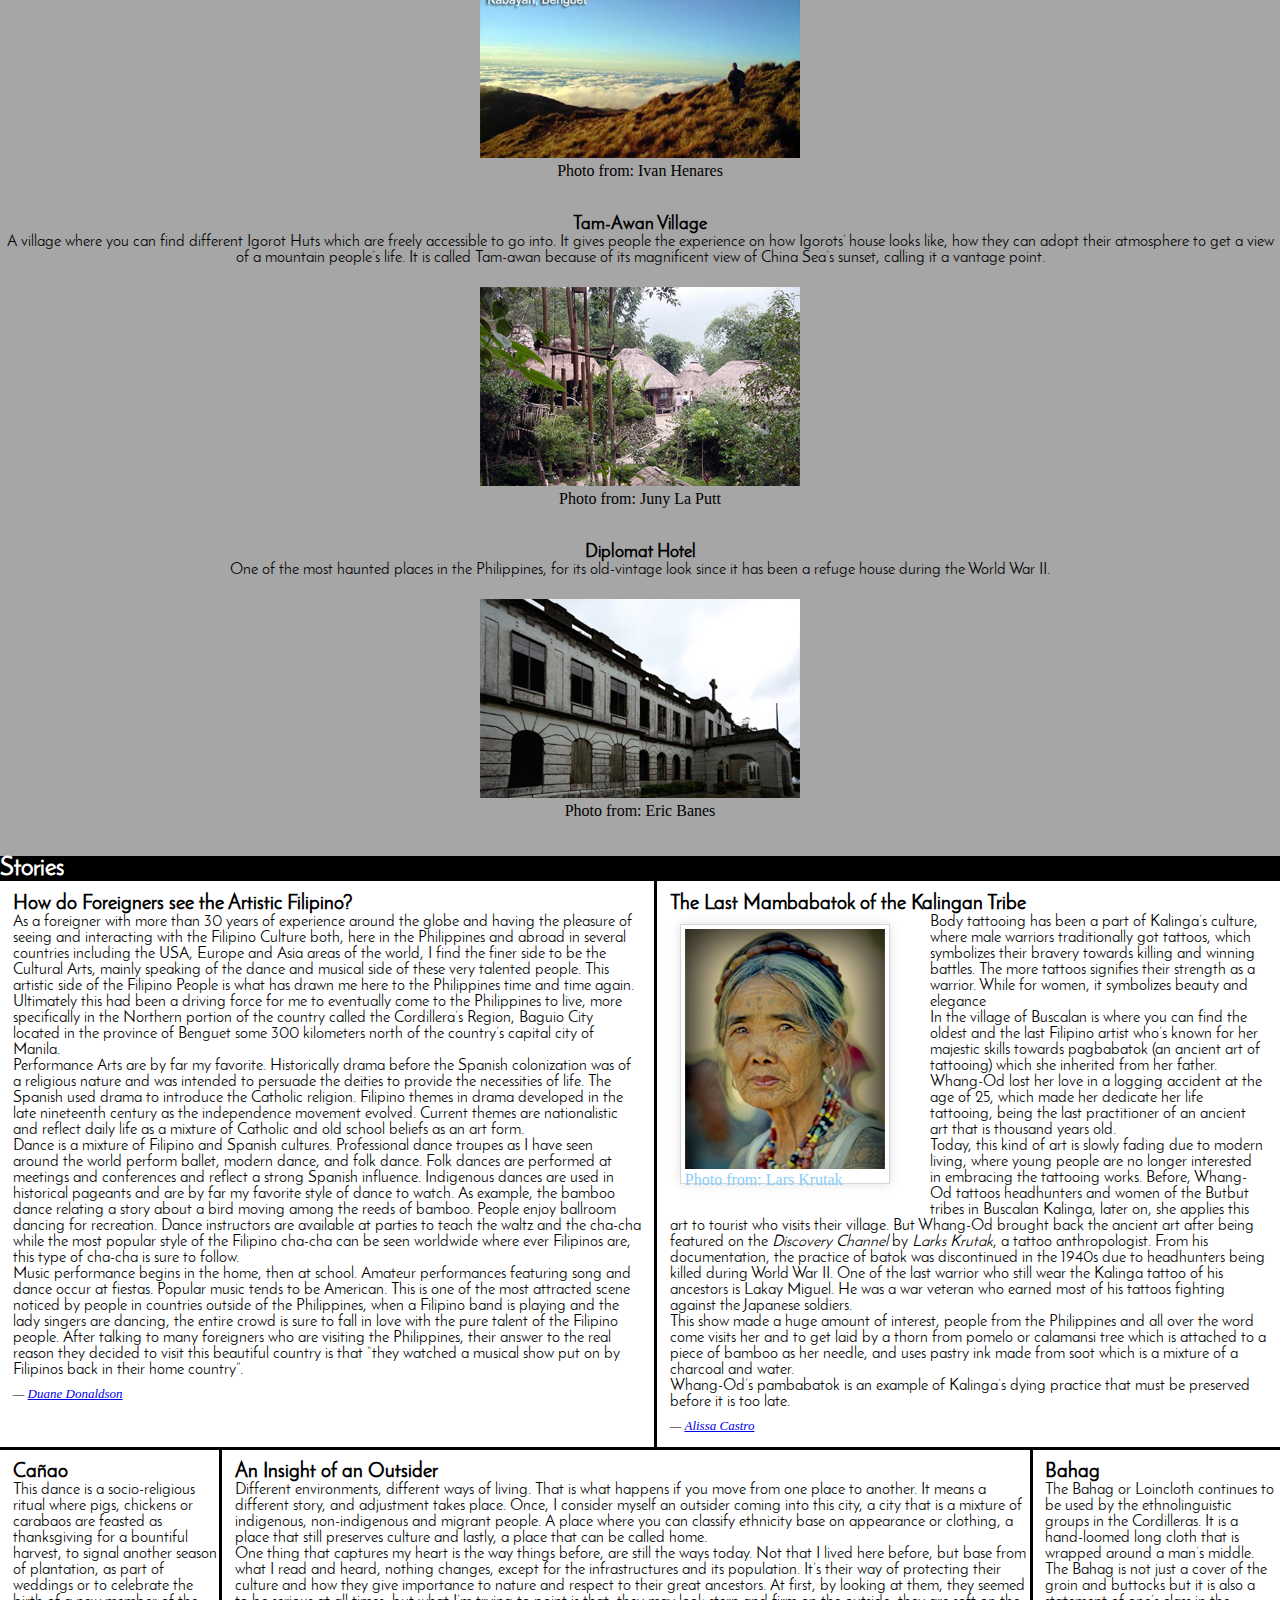
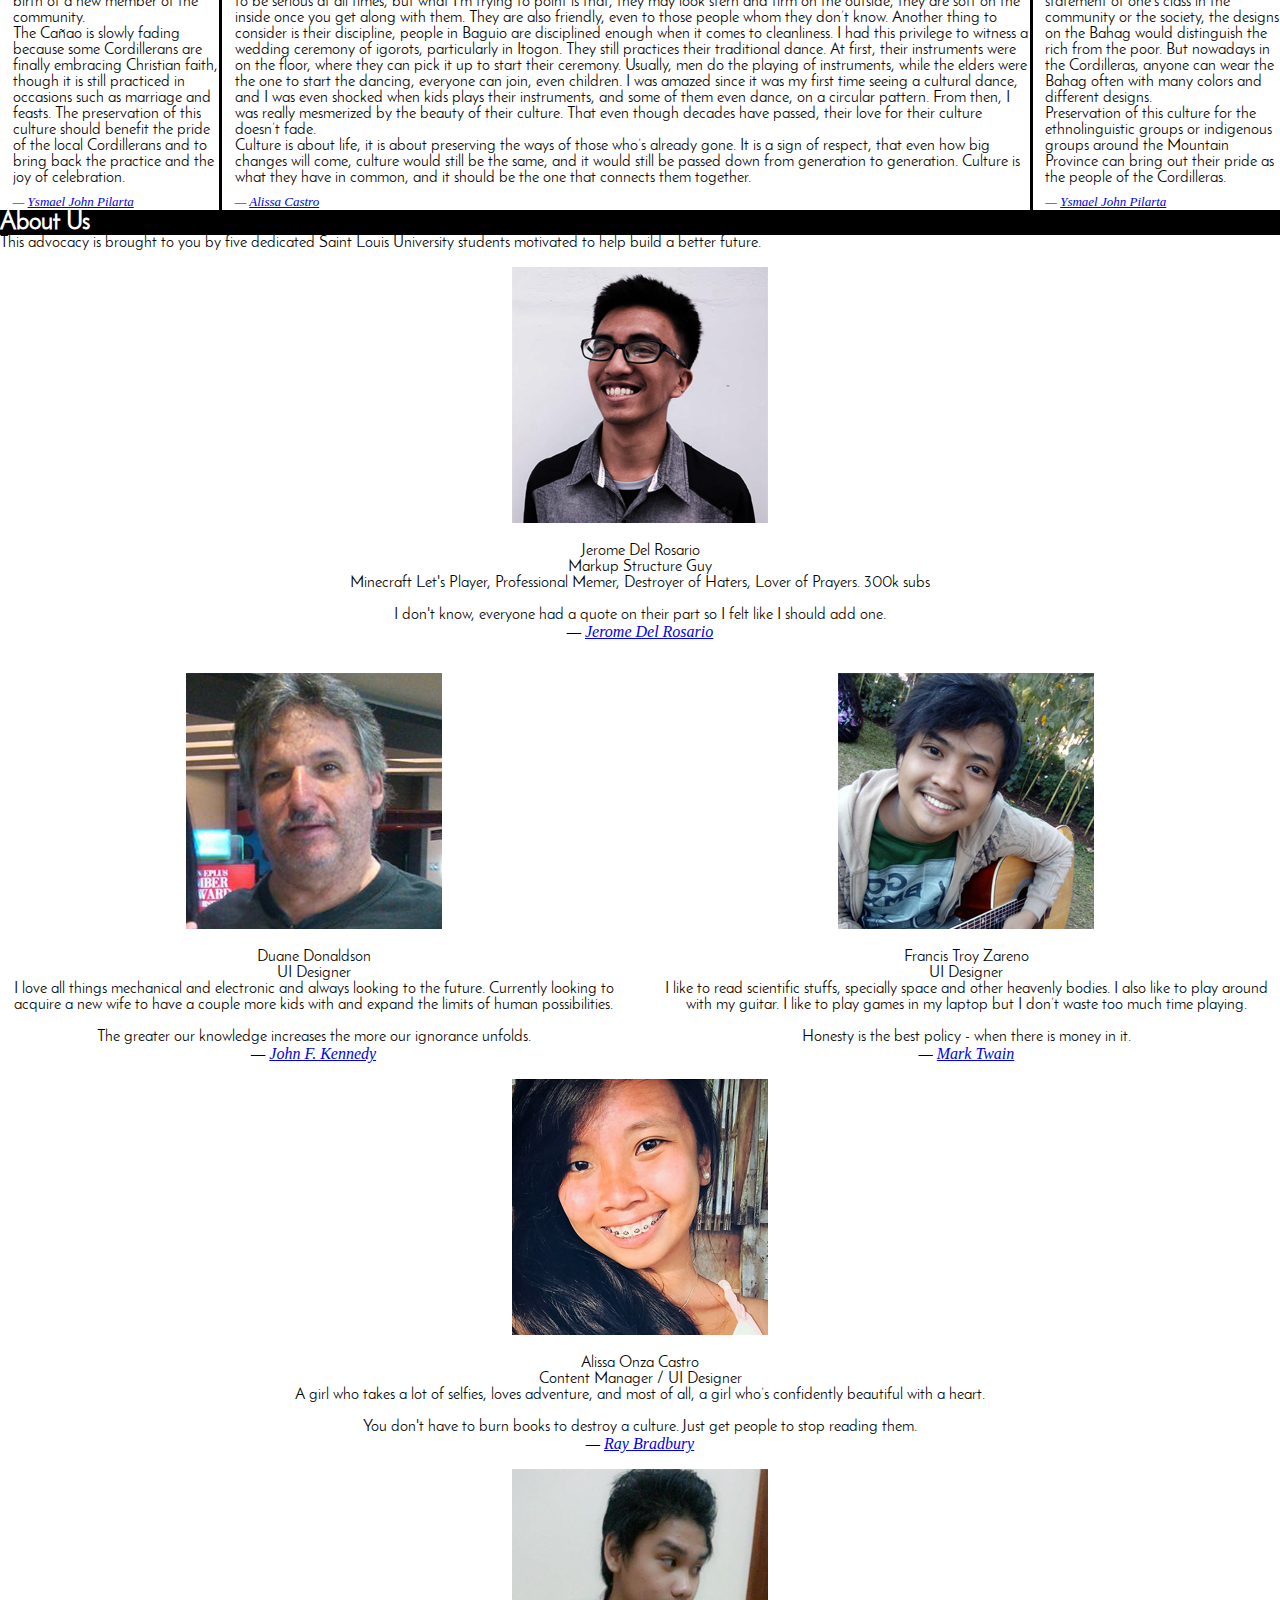
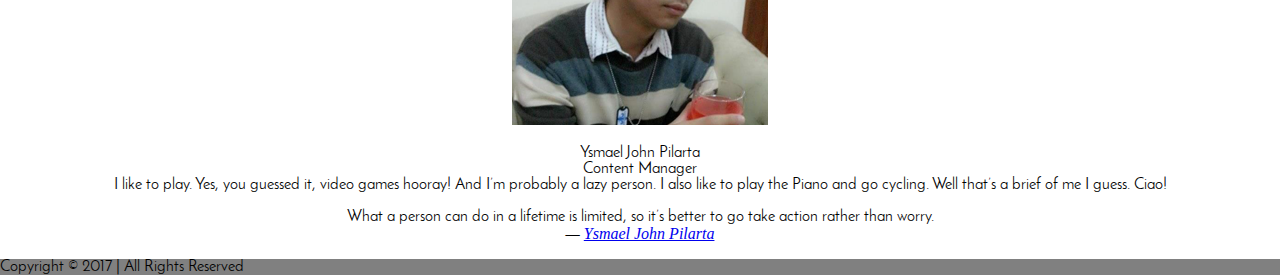
<file: ALTSTYLE/index.html>
<!DOCTYPE html>
<html lang="en-US">
<head>
	<meta charset="utf-8">
	<title>Save the Culture, Build the Future: Cordillera</title>
	<link href="altstyles/style.css" rel="stylesheet" type = "text/css" media="screen">
	<meta name="description" content="A website intended to advocate for and raise awareness about the cultural heritage of the Cordillera Administrative Region as a requirement of the course Web Systems and Technologies.">
</head>

<body>
<div id="page-wrapper">
	<section class="intro">
		<header id="banner">
			<h1>Save the Culture, Build the Future: Cordillera</h1>
			<h2>Preserving and Promoting the Cultural Heritage of the Cordilleran People</h2>
		</header>

		<nav class="navigation">
			<ul>
				<li><a href="#home">Home</a></li>
				<li><a href="#about">About <abbr title="Cordillera Administrative Region">CAR</abbr></a></li>
				<li><a href="#culture">Culture</a></li>
				<li><a href="#stories">Stories</a></li>
				<li><a href="#aboutus">About Us</a></li>
			</ul>
		</nav>
	</section>
	
	<div class="main-content">
		<section id="home">
			<div class="preamble">
				<h3>Why the Need to Preserve our Culture?</h3>
				<p>First is to know our roots, we may say that it is where we came from or our origin as Filipinos, it is what shaped us to be the people we are today. And that we can also express or show our culture to today's youth since evolution is rapidly growing, some youths can no longer witness these practices.</p>
				<p>Second is tourism, when the world notices and acknowledged the beauty of our culture, they find time to visit our country specially the sights where everything began. So promoting our cultures can attract tourists that are interested in our practices and at the same time preserving it.</p>
				<p>And so we invite you to join us in this journey of reminiscing the beauty of old times. It is through our collective efforts that we will ensure the culture, traditions, and language of our people will continue for future generations to come.</p>
			</div>
			
			<div class="participation">
				<h4>Participation</h4>
				<p>A big change will start from a small one. So, in order to attain our goal, we must start by participating in our tradition, whether be it on celebrations or just a simple "mano" to your elders is a start just as good as any. Visit your local museums and try to recommend them from your foreign relatives. Speak your ancestral language, cook family recipes among others. With your small actions, you're helping the bigger picture.</p>
			</div>

			<div class="requirements">
				<h4>Requirements</h4>
				<p>There are absolutely no requirements! Just you and your knowledge of your own culture is what it takes to preserve what your ancestors did.</p>
				</div>
		</section>
		
		<section id="about">
			<h3>About <abbr title="Cordillera Administrative Region">CAR</abbr></h3>
			<ul class="facts">
				<li>The region became official after former president Corazon Aquino issued an order on July 15, 1987.</li>
				<li>It's the home of the Igorots - the collective name of ethnic groups inhabiting the region.</li>
				<li>It is the only region in the Philippines that is enclosed by land.</li>
			</ul>
			<div class="provinces"><h4>Provinces</h4>
				<ul>
					<li>Abra</li>
					<li>Apayao</li>
					<li>Benguet</li>
					<li>Ifugao</li>
					<li>Kalinga</li>
					<li>Mountain Province</li>
				</ul>
			</div>
			<div class="ethnic-groups"><h4>Ethnic Groups</h4>
				<ul>
					<li>Bontoc</li>
					<li>Kalinga</li>
					<li>Isneg</li>
					<li>Kankana-ey</li>
					<li>Ibaloi</li>
				</ul>
			</div>
			<div class="languages"><h4>Languages/Dialects</h4>
				<ul>
					<li>Bontok</li>
					<li>Ifugao</li>
					<li>Isnag</li>
					<li>Balangao</li>
					<li>Kankana-ey</li>
					<li>Ibaloi</li>
					<li>Kalanguya</li>
					<li>Itneg</li>
					<li>Kalinga</li>
					<li>Ilocano</li>
				</ul>
			</div>
			<div class="economy"><h4>Economy</h4>
				<ul>
					<li>Mining</li>
					<li>Agriculture</li>
					<li>Export Processing Zone</li>
					<li>Lumber</li>
					<li>Vegetable Crop Production</li>
					<li>Tourism</li>
				</ul>
			</div>
		</section>

		<section id="culture">
			<h3>Cordilleran Culture</h3>
			<div class="music"><h4>Music</h4>
				<ul>
					<li id="instruments"><h5>Instruments</h5>
						<p>Music is part of their living and is usually performed using instruments:</p>
						<ul>
							<li>Gangsa</li>
							<li>Nose Flute</li>
							<li>Bamboo Flute</li>
							<li>Banginbang</li>
							<li>Tongatong</li>
							<li>Saggeypo</li>
						</ul>
					</li>
					<li id="activities"><h5>Activities</h5>
						<p>They sing, dance and play instruments at the same time for activities such as:</p>
						<ul>
							<li>Healing Rituals</li>
							<li>Invocation of the Gods</li>
							<li>Rites of Passage</li>
							<li>Weddings and Festivities</li>
							<li>Peace Pacts</li>
						</ul>
					</li>
				</ul>
			</div>
			
			<div class="festivals">
				<h4>Festivals</h4>
				<div id="panagbenga" class="fest">
					<div class="description">
						<h5>Panagbenga</h5>
						<p>Came from the Malayo-Polynesian origin which means “season of blooming”. It is an annual festival, as a tribute to the city’s earthquake happened on the 90’s. 
						The event consists of floats, street dance, flower-inspired costumes that are open to all people of Baguio and even from all around the world, where some of them goes to Baguio just to watch Baguio’s Panagbenga festival and is usually held on the last week of February.</p>
					</div>
					<div class="contentpicture">
						<figure class="content-image">
							<img class= "images" src="images/panagbenga.jpg" alt="Panagbenga">
							<figcaption>Photo from: Jojo Vito</figcaption>
						</figure>
					</div>
				</div>
				<div id="adivay" class="fest">
					<div class="description">
						<h5>Adivay</h5>
						<p>An Ibaloi term which means “coming together and having fun”, where people from different tribes gather together to showcase their different beliefs, practices, and even products. 
						This event is being held every November, and was focused on the Agri-Tourism for promoting its history, culture, arts, trades and industries. </p>
					</div>
					<div class="contentpicture">
						<figure class="content-image">
							<img class= "images" src="images/adivay.jpg" alt="Adivay">
							<figcaption>Photo from: yourviet.blogspot.com</figcaption>
						</figure>
					</div>
				</div>
				<div id="ulalim" class="fest">
					<div class="description">
						<h5>Ulalim</h5>
						<p>Ulalim means “epic or story”. A celebration held every February for founding of the Province, Kalinga’s provincial separation from Apayao, where their cultures and traditions are being shown. </p>
					</div>
					<div class="contentpicture">
						<figure class="content-image">
							<img class="images" src="images/ulalim.jpg" alt="Ulalim">
							<figcaption>Photo from: Juny La putt</figcaption>
						</figure>
					</div>
				</div>
			</div><!--closing tag for the festival-->
			
			<div class="landmarks">
				<h4>Landmarks</h4>
				<div id="banaue" class="mark">
					<div class="description">
						<h5>Banaue Rice Terraces</h5>
						<p>Knowns as the “Eighth Woder of the World”; Carved into the mountains of Ifugao, by the Ifugao tribes 2000 years ago, where they can plant rice and vegetables. Years have pass, it shows signs of erosion and drought, yet people still go here because of its beautiful scenery.</p>
					</div>
					<div class="contentpicture">
						<figure class="content-image">
							<img class="images" src="images/banaue.jpg" alt="Banaue Rice Terraces">
							<figcaption>Photo from: Christian Lucas Sangoyo</figcaption>
						</figure>
					</div>
				</div>
				<div id="sumaguing" class="mark">
					<div class="description">
						<h5>Sumaguing Cave</h5>
						<p>Also called the “Big Cave” for having the largest chambers of all the caves in Sagada. It is a big check for adventurous people, having its excellent limestone formation down to finding the ice-cold water inside the cave.</p>
					</div>
					<div class="contentpicture">
						<figure class="content-image">
							<img class="images" src="images/sumaguing.jpg" alt="Sumaguing Cave">
							<figcaption>Photo from: Maya Uyan</figcaption>
						</figure>
					</div>
				</div>
				<div id="kabayan" class="mark">
					<div class="description">
						<h5>Kabayan Mmmy Burial</h5>
						<p>A traditional practice of having rituals for giving honour to the dead with the use of mummification. After the long process, it will be placed on pinewood coffin and hang it in caves or solid rocks. UNESCO declared this as an endangered site. </p>
					</div>
					<div class="contentpicture">
						<figure class="content-image">
							<img class="images" src="images/kabayan.jpg" alt="Kabayan Mummy Burial">
							<figcaption>Photo from: NUP</figcaption>
						</figure>
					</div>
				</div>
				<div id="pulag" class="mark">
					<div class="description">
						<h5>Mount Pulag</h5>
						<p>It is the highest mountain in Luzon, and 3rd in the Philippines. A perfect getaway for those who loves to hike. It’s “sea of clouds”, Milky Way Galaxy’s view, and cool breeze make it more attractive to tourist.</p>
					</div>
					<div class="contentpicture">
						<figure class="content-image">
							<img class="images" src="images/pulag.jpg" alt="Mount Pulag">
							<figcaption>Photo from: Ivan Henares</figcaption>
						</figure>
					</div>
				</div>
				<div id="tam-awan" class="mark">
					<div class="description">
						<h5>Tam-Awan Village</h5>
						<p> A village where you can find different Igorot Huts which are freely accessible to go into. It gives people the experience on how Igorots’ house looks like, how they can adopt their atmosphere to get a view of a mountain people’s life. It is called Tam-awan because of its magnificent view of China Sea’s sunset, calling it a vantage point. </p>
					</div>
					<div class="contentpicture">
						<figure class="content-image">
							<img class="images" src="images/tamawan.jpg" alt="Tam-Awan Village">
							<figcaption>Photo from: Juny La Putt</figcaption>
						</figure>
					</div>
				</div>
				<div id="diplomat" class="mark">
					<div class="description">
						<h5> Diplomat Hotel</h5>
						<p> One of the most haunted places in the Philippines, for its old-vintage look since it has been a refuge house during the World War II. </p>
					</div>
					<div class="contentpicture">
						<figure class="content-image">
							<img class ="images" src="images/diplomat.jpg" alt="Diplomat Hotel">
							<figcaption>Photo from: Eric Banes</figcaption>
						</figure>
					</div>
				</div>
			</div>
		</section>
		
		<section id="stories">
			<h3>Stories</h3>
			<div class="story" id="duane">
				<h4>How do Foreigners see the Artistic Filipino?</h4>
				<p>As a foreigner with more than 30 years of experience around the globe and having the pleasure of seeing and interacting with the Filipino Culture both, here in the Philippines and abroad in several countries including the USA, Europe and Asia areas of the world, I find the finer side to be the Cultural Arts, mainly speaking of the dance and musical side of these very talented people.  This artistic side of the Filipino People is what has drawn me here to the Philippines time and time again.  Ultimately this had been a driving force for me to eventually come to the Philippines to live, more specifically in the Northern portion of the country called the Cordillera’s Region, Baguio City located in the province of Benguet some 300 kilometers north of the country’s capital city of Manila.</p>
				<p>Performance Arts are by far my favorite.  Historically drama before the Spanish colonization was of a religious nature and was intended to persuade the deities to provide the necessities of life.  The Spanish used drama to introduce the Catholic religion.  Filipino themes in drama developed in the late nineteenth century as the independence movement evolved.  Current themes are nationalistic and reflect daily life as a mixture of Catholic and old school beliefs as an art form.</p>
				<p>Dance is a mixture of Filipino and Spanish cultures.  Professional dance troupes as I have seen around the world perform ballet, modern dance, and folk dance.  Folk dances are performed at meetings and conferences and reflect a strong Spanish influence.  Indigenous dances are used in historical pageants and are by far my favorite style of dance to watch.  As example, the bamboo dance relating a story about a bird moving among the reeds of bamboo.  People enjoy ballroom dancing for recreation.  Dance instructors are available at parties to teach the waltz and the cha-cha while the most popular style of the Filipino cha-cha can be seen worldwide where ever Filipinos are, this type of cha-cha is sure to follow.</p>
				<p>Music performance begins in the home, then at school.  Amateur performances featuring song and dance occur at fiestas.  Popular music tends to be American.  This is one of the most attracted scene noticed by people in countries outside of the Philippines, when a Filipino band is playing and the lady singers are dancing, the entire crowd is sure to fall in love with the pure talent of the Filipino people.  After talking to many foreigners who are visiting the Philippines, their answer to the real reason they decided to visit this beautiful country is that “they watched a musical show put on by Filipinos back in their home country”.</p>
				<cite class="author">&mdash; <a href="#aboutus">Duane Donaldson</a></cite>
			</div>
			<div class="story" id="mambabatok">
				<h4>The Last Mambabatok of the Kalingan Tribe</h4>
				<figure class="fang-od">
					<img src="images/fang-od.png" alt="Fang-Od"/>
					<figcaption>Photo from: Lars Krutak</figcaption>
				</figure>
				<p>Body tattooing has been a part of Kalinga’s culture, where male warriors traditionally got tattoos, which symbolizes their bravery towards killing and winning battles. The more tattoos signifies their strength as a warrior. While for women, it symbolizes beauty and elegance</p>
			    <p>In the village of Buscalan is where you can find the oldest and the last Filipino artist who’s known for her majestic skills towards pagbabatok (an ancient art of tattooing) which she inherited from her father. Whang-Od lost her love in a logging accident at the age of 25, which made her dedicate her life tattooing, being the last practitioner of an ancient art that is thousand years old.</p>
				<p>Today, this kind of art is slowly fading due to modern living, where young people are no longer interested in embracing the tattooing works. Before, Whang-Od tattoos headhunters and women of the Butbut tribes in Buscalan Kalinga, later on, she applies this art to tourist who visits their village. But Whang-Od brought back the ancient art after being featured on the <em>Discovery Channel</em> by <cite>Larks Krutak</cite>, a tattoo anthropologist. From his documentation, the practice of batok was discontinued in the 1940s due to headhunters being killed during World War II. One of the last warrior who still wear the Kalinga tattoo of his ancestors is Lakay Miguel. He was a war veteran who earned most of his tattoos fighting against the Japanese soldiers.</p>
				<p>This show made a huge amount of interest, people from the Philippines and all over the word come visits her and to get laid by a thorn from pomelo or calamansi tree which is attached to a piece of bamboo as her needle, and uses pastry ink made from soot which is a mixture of a charcoal and water.</p>
				<p>Whang-Od’s pambabatok is an example of Kalinga’s dying practice that must be preserved before it is too late.</p>
				<cite class="author">&mdash; <a href="#aboutus">Alissa Castro</a></cite>
			</div>
			<div class="story" id="canao">
				<h4>Cañao</h4>
				<p>This dance is a socio-religious ritual where pigs, chickens or carabaos are feasted as thanksgiving for a bountiful harvest, to signal another season of plantation, as part of weddings or to celebrate the birth of a new member of the community.</p>
				<p>The Cañao is slowly fading because some Cordillerans are finally embracing Christian faith, though it is still practiced in occasions such as marriage and feasts. The preservation of this culture should benefit the pride of the local Cordillerans and to bring back the practice and the joy of celebration.</p>
				<cite class="author">&mdash; <a href="#aboutus">Ysmael John Pilarta</a></cite>
			</div>
			<div class="story" id="outsider">
				<h4>An Insight of an Outsider</h4>
				<p>Different environments, different ways of living. That is what happens if you move from one place to another. It means a different story, and adjustment takes place. Once, I consider myself an outsider coming into this city, a city that is a mixture of indigenous, non-indigenous and migrant people. A place where you can classify ethnicity base on appearance or clothing, a place that still preserves culture and lastly, a place that can be called home.</p>
				<p>One thing that captures my heart is the way things before, are still the ways today. Not that I lived here before, but base from what I read and heard, nothing changes, except for the infrastructures and its population. It’s their way of protecting their culture and how they give importance to nature and respect to their great ancestors. At first, by looking at them, they seemed to be serious at all times, but what I’m trying to point is that, they may look stern and firm on the outside, they are soft on the inside once you get along with them. They are also friendly, even to those people whom they don’t know. Another thing to consider is their discipline, people in Baguio are disciplined enough when it comes to cleanliness. I had this privilege to witness a wedding ceremony of igorots, particularly in Itogon. They still practices their traditional dance. At first, their instruments were on the floor, where they can pick it up to start their ceremony. Usually, men do the playing of instruments, while the elders were the one to start the dancing, everyone can join, even children. I was amazed since it was my first time seeing a cultural dance, and I was even shocked when kids plays their instruments, and some of them even dance, on a circular pattern. From then, I was really mesmerized by the beauty of their culture. That even though decades have passed, their love for their culture doesn’t fade.</p>
				<p>Culture is about life, it is about preserving the ways of those who’s already gone. It is a sign of respect, that even how big changes will come, culture would still be the same, and it would still be passed down from generation to generation. Culture is what they have in common, and it should be the one that connects them together.</p>
				<cite class="author">&mdash; <a href="#aboutus">Alissa Castro</a></cite>
			</div>
			<div class="story" id="bahag">
				<h4>Bahag</h4>
				<p>The Bahag or Loincloth continues to be used by the ethnolinguistic groups in the Cordilleras. It is a hand-loomed long cloth that is wrapped around a man’s middle. The Bahag is not just a cover of the groin and buttocks but it is also a statement of one’s class in the community or the society, the designs on the Bahag would distinguish the rich from the poor. But nowadays in the Cordilleras, anyone can wear the Bahag often with many colors and different designs.</p>
				<p>Preservation of this culture for the ethnolinguistic groups or indigenous groups around the Mountain Province can bring out their pride as the people of the Cordilleras.</p>
				<cite class="author">&mdash; <a href="#aboutus">Ysmael John Pilarta</a></cite>
			</div>
		</section>
		
		<section class="columns" id="aboutus">
			<h3>About Us</h3>
			<p>This advocacy is brought to you by five dedicated Saint Louis University students motivated to help build a better future.</p>
			<div class="team1">
				<figure class="member"><img id="aboutpicture" src="images/jerome.png" alt="Jerome" /></figure>
				<p class="name">Jerome Del Rosario</p>
				<p class="role">Markup Structure Guy</p>
				<p class="desc">Minecraft Let's Player, Professional Memer, Destroyer of Haters, Lover of Prayers. 300k subs</p>
				<blockquote>
					<p>I don't know, everyone had a quote on their part so I felt like I should add one.</p>
					<cite>&mdash; <a href="https://www.facebook.com/so.i.can.write.anything.here.huh" target="_blank">Jerome Del Rosario</a></cite>
				</blockquote>	
			</div>
			<div class="team2">
				<figure class="member"><img id="aboutpicture" src="images/duane.png" alt="Duane" /></figure>
				<p class="name">Duane Donaldson</p>
				<p class="role">UI Designer</p>
				<p class="desc">I love all things mechanical and electronic and always looking to the future. Currently looking to acquire a new wife to have a couple more kids with and expand the limits of human possibilities.</p>
				<blockquote>
					<p>The greater our knowledge increases the more our ignorance unfolds.</p>
					<cite>&mdash; <a href="https://en.wikipedia.org/wiki/John_F._Kennedy" target="_blank">John F. Kennedy</a></cite>
				</blockquote>
			</div>
			<div class="team3">
				<figure class="member"><img id="aboutpicture" src="images/troy.png" alt="Troy" /></figure>
				<p class="name">Francis Troy Zareno</p>
				<p class="role">UI Designer</p>
				<p class="desc">I like to read scientific stuffs, specially space and other heavenly bodies. I also like to play around with my guitar. I like to play games in my laptop but I don’t waste too much time playing.</p>
				<blockquote>
					<p>Honesty is the best policy - when there is money in it.</p>
					<cite>&mdash; <a href="https://en.wikipedia.org/wiki/Mark_Twain" target="_blank">Mark Twain</a></cite>
				</blockquote>
			</div>
			<div class="team4">
				<figure class="member"><img id="aboutpicture" src="images/alissa.png" alt="Alissa" /></figure>
				<p class="name">Alissa Onza Castro</p>
				<p class="role">Content Manager / UI Designer</p>
				<p class="desc">A girl who takes a lot of selfies, loves adventure, and most of all, a girl who’s confidently beautiful with a heart.</p>
				<blockquote>
					<p>You don't have to burn books to destroy a culture. Just get people to stop reading them.</p>
					<cite>&mdash; <a href="http://www.goodreads.com/author/show/1630.Ray_Bradbury" target="_blank">Ray Bradbury</a></cite>
				</blockquote>
			</div>
			<div class="team5">
				<figure class="member"><img id="aboutpicture" src="images/ysmael.png" alt="Ysmael" /></figure>
				<p class="name">Ysmael John Pilarta</p>
				<p class="role">Content Manager</p>
				<p class="desc">I like to play. Yes, you guessed it, video games hooray! And I’m probably a lazy person. I also like to play the Piano and go cycling. Well that’s a brief of me I guess. Ciao!</p>
				<blockquote>
					<p>What a person can do in a lifetime is limited, so it’s better to go take action rather than worry.</p>
					<cite>&mdash; <a href="#aboutus" target="_blank">Ysmael John Pilarta</a></cite>
				</blockquote>
			</div>
		</section>
		<div class="break-main-content"></div>
	</div>
	
	<footer>
		<span>Copyright &copy; 2017 | All Rights Reserved</span>
	</footer>
</div>
</body>
</html>
</file>
<file: styles/style.css>
@charset "utf-8";

body{
	font-size:62.5%; 
	margin:0;
	padding:0;
	background-color:#3c3c3c;
	font-family:arial, tahoma, sans-serif;
}

@font-face {
	font-family: 'AmaticSC';
	src:url('fonts/AmaticSC.ttf') format('truetype');
	font-weight: normal;
	font-style: normal;
}

@font-face {
    font-family: 'JosefinSans';
    src:url('fonts/JosefinSans.ttf') format('truetype');
    font-weight: normal;
    font-style: normal;
}

#page-wrapper{
	margin:0 auto;
	padding-top:20px;
	width:900px;
	position:relative;
	background-color:#626e60;
}

/* ----headers---- */
header{
	margin:0 auto;
	padding-top:15px;
	margin-bottom:-16px;
	width:850px;
	height:255px;
	background:url('images/banner.png') top left no-repeat;
}
h1, h2, h3, h4, h5{
	font-family:"AmaticSC";
}
h1{
	position:absolute;
	font-size:60px;
	color:#fff;
	top:-35px;
	left:35px;
	text-shadow:#000 0px 1px 0px;
}
h2{
	position:relative;
	font-size:30px;
	color:#fff;
	top:175px;
	left:250px;
	text-shadow:#000 0px 1px 0px;
}
h3{
	margin:0;
	margin-bottom:5px;
	padding: 0;
	color:#af473c;
	font-size:3.5em;
}
h4{
	margin:0;
	font-size:2.5em;
	color:#945d60;
}
h5{
	margin:0;
	font-size:1.7em;
	color:#945d60;
}
p, li{
	margin:0;
	color:#000;
	font-family:"JosefinSans";
	font-size:1.3em;
	line-height:170%;
}

/* ----figure---- */
.content-image{
	margin:0;
	box-shadow:0px 0px 10px #dfdfdf;
	padding:4px;
	float:left;
	border:1px solid #d6d6d6;
	margin-bottom:20px;
	position:relative;
}
.content-image img{
	float:left;
}
.content-image figcaption{
	position:relative;
	bottom:0px;
	margin-bottom:-5px;
	width:245px;
	color:LightSkyBlue;
}

/* ----navigation---- */
.navigation{
	margin:0 250px;
	height:29px;
	padding:5px 0;
	margin-bottom:12px;
}
.navigation ul{
	margin:0;
	padding:7px;
	height:29px;
}
.navigation ul li{
	list-style:none;
	display:inline;
	text-transform:uppercase;
}
.navigation ul li a:link, .navigation ul li a:active, .navigation ul li a:visited{
	color:#fff;	
	padding:10px 7px 10px 7px;
	font-size:1em;
	font-family:"JosefinSans", arial, sans-serif;
	font-weight:bold;
	text-decoration:none;
}
.navigation ul li a:hover{
	background-color:#6a7919;
	color:#fdfdfd;
}

.main-content{
	min-height:390px;
	width:850px;
	margin:0 auto;
	margin-top:-7px;
	background-color:#fdfdfd;
}
.break-main-content{
	clear: both;
}

/* ----sections---- */
#home, #about, #culture, #stories, #aboutus{
	margin-bottom:300px;
	padding-top:15px;
	margin-top:10px;
	float:left;
	padding:5px;
	padding-left:25px;
	padding-right:25px;
	width:auto;
}
#aboutus{
	margin-bottom:10px;
}
#home .participation, #home .requirements, .provinces, .ethnic-groups, .languages, .economy{
	margin:5px;
	margin-left:20px;
}

#about .facts, .provinces ul, .ethnic-groups ul, .languages ul, .economy ul{
	margin-top:-3px;
}

.provinces, .ethnic-groups, .languages, .economy{
	margin-top:-10px;
}

.floatLeft{ 	
	float: left;
	width: 49%;
}
.floatRight{
	float: right;
	width: 49%;
}

.festivals h4, .landmarks h4{
	margin-bottom:10px;
}

/* ----stories---- */
.story{
	margin-left:15px;
	margin-bottom:50px;
}
.story p{
	padding-bottom:5px;
}
.fang-od{
	height: 250px;
	width: 200px;
	margin-top:10px;
	margin-bottom:20px;
	margin-left:10px;
	box-shadow:0px 0px 10px #dfdfdf;
	padding:4px;
	float:left;
	border:1px solid #d6d6d6;
	position:relative;
}
.fang-od img{
	float:left;
}
.fang-od figcaption{
	position:relative;
	bottom:-2px;
	color:LightSkyBlue;
}
.story .author{
	margin-top:8px;
	display:block;
	font-size:13px;
}

/* ----aboutus---- */
.team .member img{
	width:138px;
	height:138px;
	border:3px #333 solid;
	border-radius:50%;
}
.team{
	margin-left:3.2%;
}
.team p{
	text-align:center;
}
.team .name{
	margin-top:-10px;
	font-weight:bold;
	font-size:1.5em;
	color:#000;
}
.team .role{
	margin-top:-7px;
	font-style:italic;
	font-size:1.5em;
	margin-bottom:3px;
}
.team .desc{
	margin-top:5px;
	font-size:1.3em;
}
.team blockquote{
	width:230px;
	margin-left:-2px;
}
.team blockquote cite{
	margin-left:25%;
}

.columns{
	float:left;
	width:100%;
	margin-bottom:20px;
	margin-right
}
.team2{
	width:250px;
	float:left;
	margin-right:50px;
	margin-left:100px;
}
.team1{
	width:200px;
	float:left;
	margin-right:30px;
}
.last{
	margin-left:0;
	margin-right:0px;
}

footer{
	margin:0 auto;
	width:850px;
	height:39px;
}

footer span{
	display:block;
	position:relative;
	font-family:Tahoma;
	font-size:1.2em;
	padding:10px;
	color:#767676;
}
</file>
<file: ALTSTYLE/altstyles/style.css>
@charset "utf-8";

body{
	padding: 0;
	margin:0;
	background-color: white;
}
@font-face {
	font-family: 'AmaticSC';
	src:url('fonts/AmaticSC.ttf') format('truetype');
	font-weight: normal;
	font-style: normal;
}

@font-face {
    font-family: 'JosefinSans';
    src:url('fonts/JosefinSans.ttf') format('truetype');
    font-weight: normal;
    font-style: normal;
}

#page-wrapper{
	width: 100%;
	margin: 0 auto;
	background-color: grey;
}
.intro{
	background-image: url("cordillera.jpg");
	background-attachment: fixed;
	background-size: cover;
	position: relative;
	margin:0;
	padding-top: 80px;
	width: 100%;
	height: 300px;
}

#banner{
	text-align: center;
}

h1{
	font-family: AmaticSC;
	font-size: 100px;
	color: white;
	margin:0;
	padding: 0;
}

h2{
	font-family: JoseFinSans;
	font-size: 35px;
	margin: 0;
	padding: 0;
}

h3{
	font-family: JoseFinSans;
	font-size: 25px;
	margin: 0;
	padding: 0;
	background-color: black;
	color: white
}

h4{
	font-family: JoseFinSans;
	font-size: 20px;
	margin: 0;
	padding: 0;

}

h5{
	font-family: JoseFinSans;
	font-size: 18px;
	margin: 0;
	padding: 0;
}

p, li{
	font-family: JoseFinSans;
	font-size: 16px;
	margin: 0;
	padding: 0;
	color: black;
}

.navigation{
	margin:0;
	height:29px;
	padding:5px 0;
	margin-bottom:12px;
	text-align: center;
}
.navigation ul{
	margin:0;
	padding:7px;
	height:29px;
}
.navigation ul li{
	list-style:none;
	display:inline;
	text-transform:uppercase;
}
.navigation ul li a:link, .navigation ul li a:active, .navigation ul li a:visited{
	color:#fff;	
	padding:10px 7px 10px 7px;
	font-size:25px;
	font-family:"JosefinSans", arial, sans-serif;
	font-weight:bold;
	text-decoration:none;
}
.navigation ul li a:hover{
	background-color:#000000;
	color:#fdfdfd;
}

#home{
	width: 50.2%;
	position: relative;
	background-color: white;
	left: 0%;
	float: left;
	height: 395px;
}

#about{
	width: 49.5%;
	position: relative;
	right: 0%;
	background-color: white;
	float: left;
	border-width: 0 0 0 3px;
	border-style: solid;
	border-color: black;
	height: 395px;
}

.facts{
	width: auto;
}

.provinces{
	background-color: white;
	position: relative;
	right: 0%;
	float: left;
	width: 19%;
	height: 220px;

}

.ethnic-groups{
	background-color: white;
	position: relative;
	width: 24%;
	float: left;
	height: 220px;

}

.languages{
	background-color: white;
	position: relative;
	width: 31%;
	float: left;
	height: 220px;
}

.economy{
	background-color: white;
	position: relative;
	width: 26%;
	float: left;
	height: 220px;
}

#culture{
	width: 100%;
	position: relative;
	top: 0%;
	left: 0%;
	background-color:#a6a6a6;
	float: left;
}

.description{
	text-align: center;
	padding-bottom: 5px;
}

.contentpicture{
	text-align: center;
	padding-bottom: 20px;
}


#stories{
	width: 100%;
	position: relative;
	top: 0%;
	left: 0%;
	background-color: white;
	float: left;
}

#duane{
	position: relative;
	width: 49.1%;
	background-color: white;
	float: left;
	padding: 1%;
}

#mambabatok{
	position: relative;
	width: 46.6%;
	background-color: white;
	float: left;
	border-width: 0 0 0 3px;
	border-style: solid;
	padding: 1%;
}

#canao{
	position: relative;
	width: 16.1%;
	background-color: white;
	float: left;
	padding: 1% 0 0 1%;
	border-width: 3px 0 0 0;
	border-style: solid;
}

#outsider{
	position: relative;
	width: 62.1%;
	background-color: white;
		border-width: 3px 0 0 3px;
	border-style: solid;
	float: left;
	padding: 1% 0 0 1%;

}

#bahag{
	position: relative;
	width: 18.3%;
	background-color: white;
		border-width: 3px 0 0 3px;
	border-style: solid;
	float: left;
	padding: 1% 0 0 1%;
}

.fang-od{
	height: 250px;
	width: 200px;
	margin-top:10px;
	margin-bottom:20px;
	margin-left:10px;
	box-shadow:0px 0px 10px #dfdfdf;
	padding:4px;
	float:left;
	border:1px solid #d6d6d6;
	position:relative;
}

.fang-od img{
	float:left;
}

.fang-od figcaption{
	position:relative;
	bottom:-2px;
	color:LightSkyBlue;
}

.story .author{
	margin-top:8px;
	display:block;
	font-size:13px;
}

#aboutus{
	width: 100%;
	position: relative;
	background-color: white;
	float: left;
}

.team1{
	text-align: center;
	margin: auto;
}

.team2{
	float: left;
	width: 49%;
	margin: auto;
	text-align: center;
}

.team3{
	float: right;
	width: 49%;
	margin: auto;
	text-align: center;
}

.team4{
	margin: auto;
	text-align: center;
}

.team5{
	margin: auto;
	text-align: center;
}

footer{
	font-family: JoseFinSans;
	font-size: 16px;
	margin: 0;
	padding: 0;
	color: black;
}
</file>
